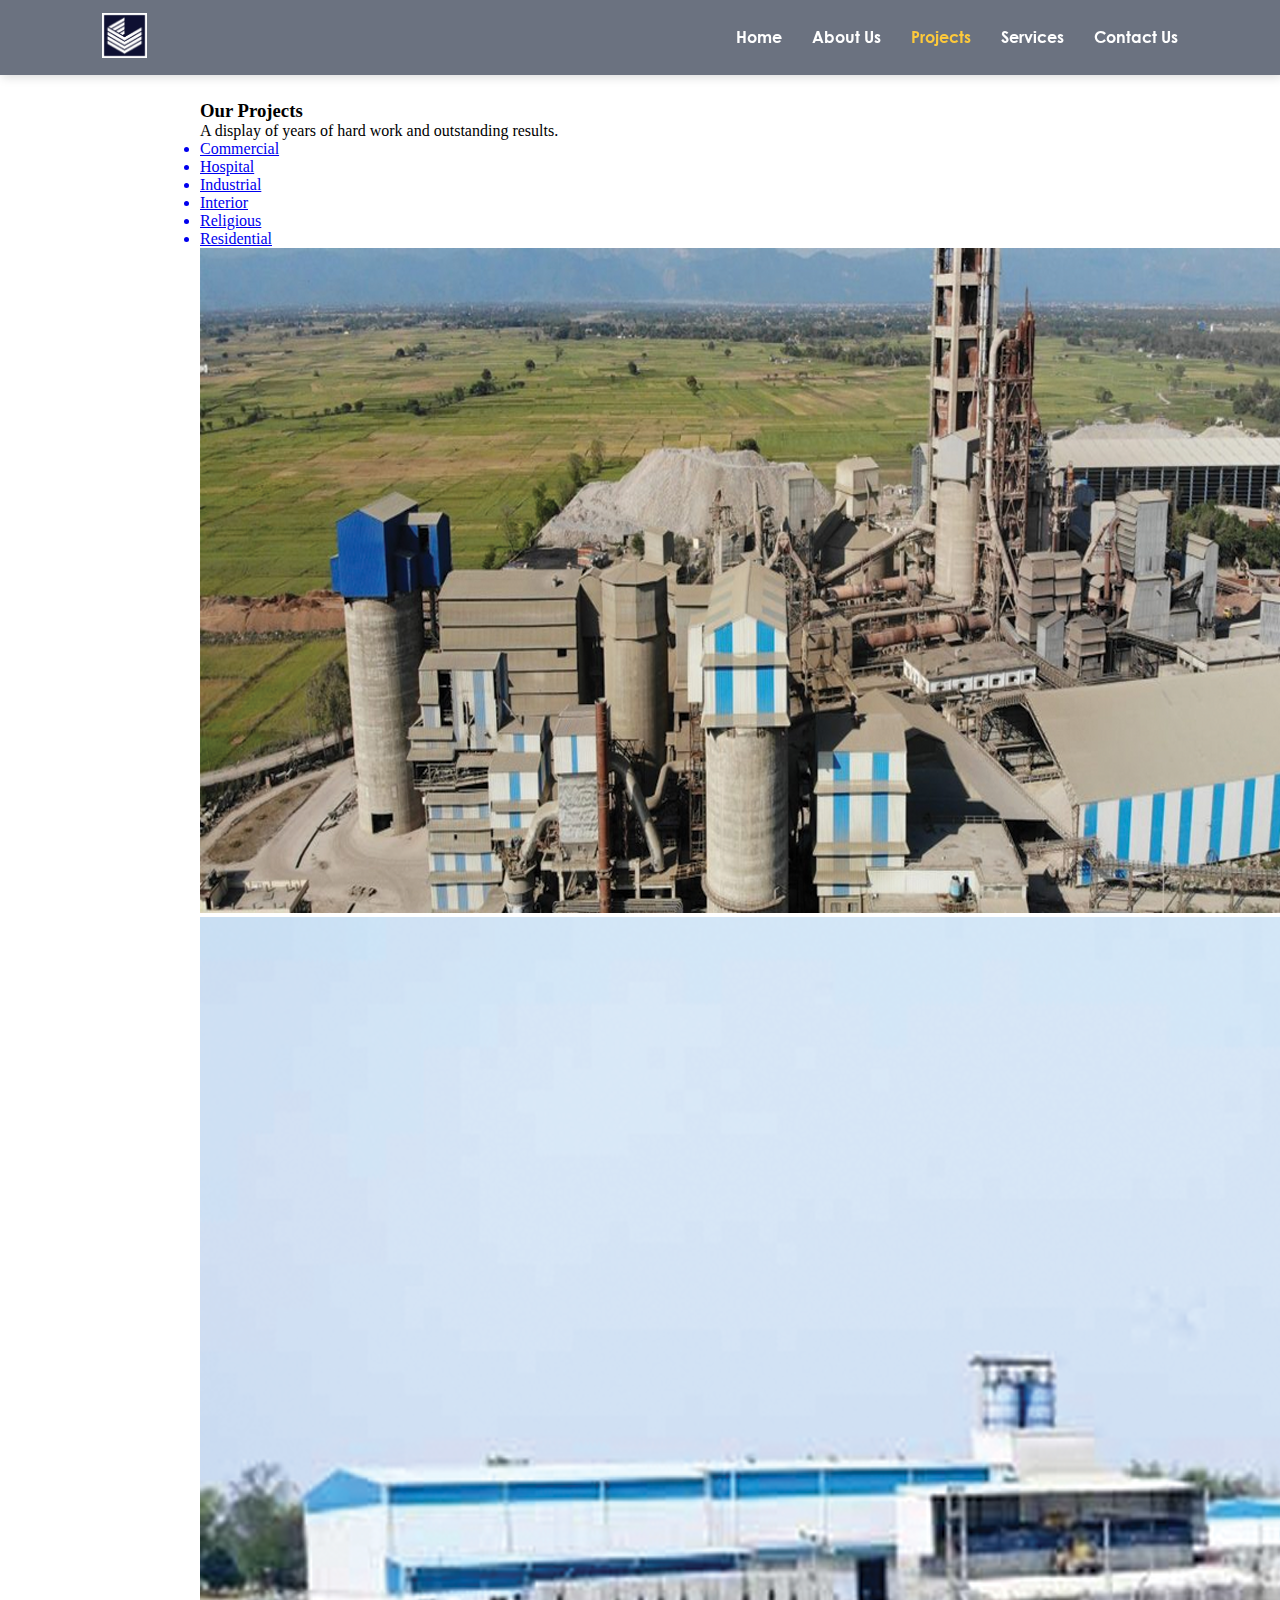
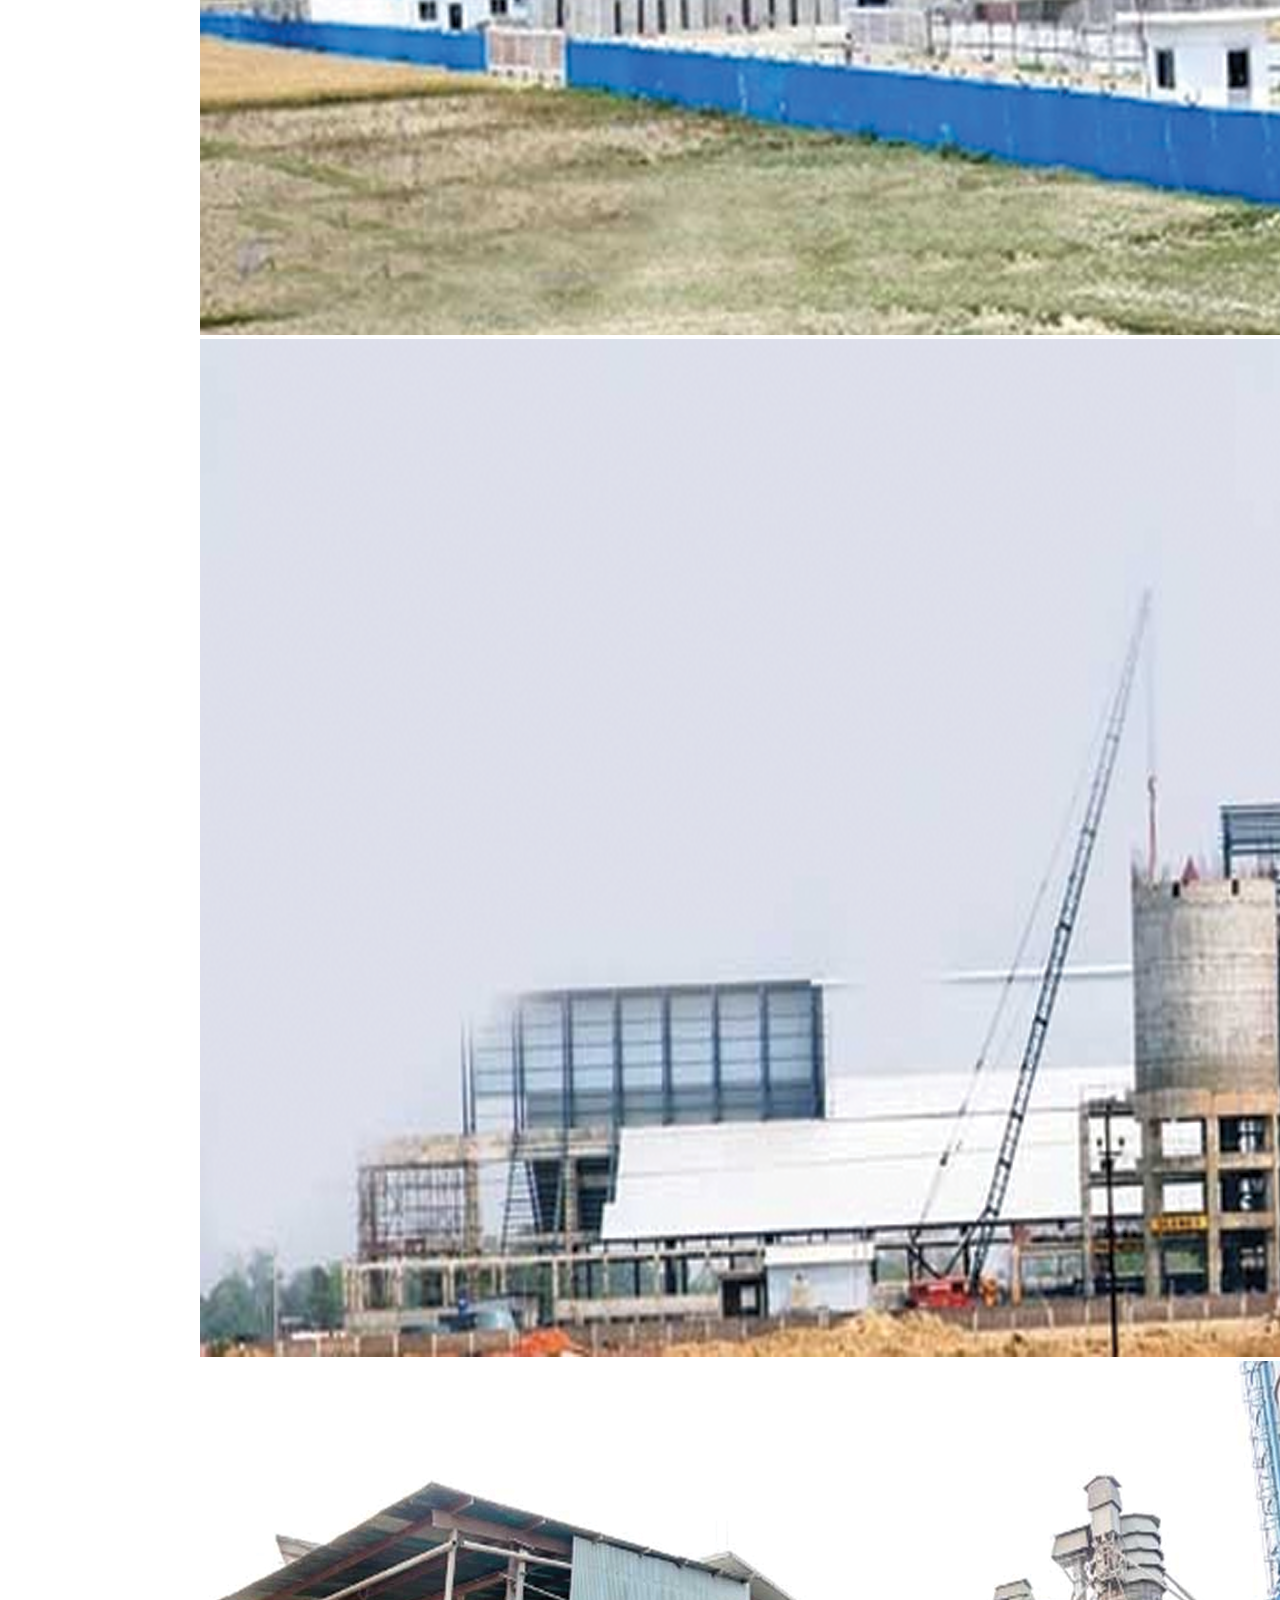
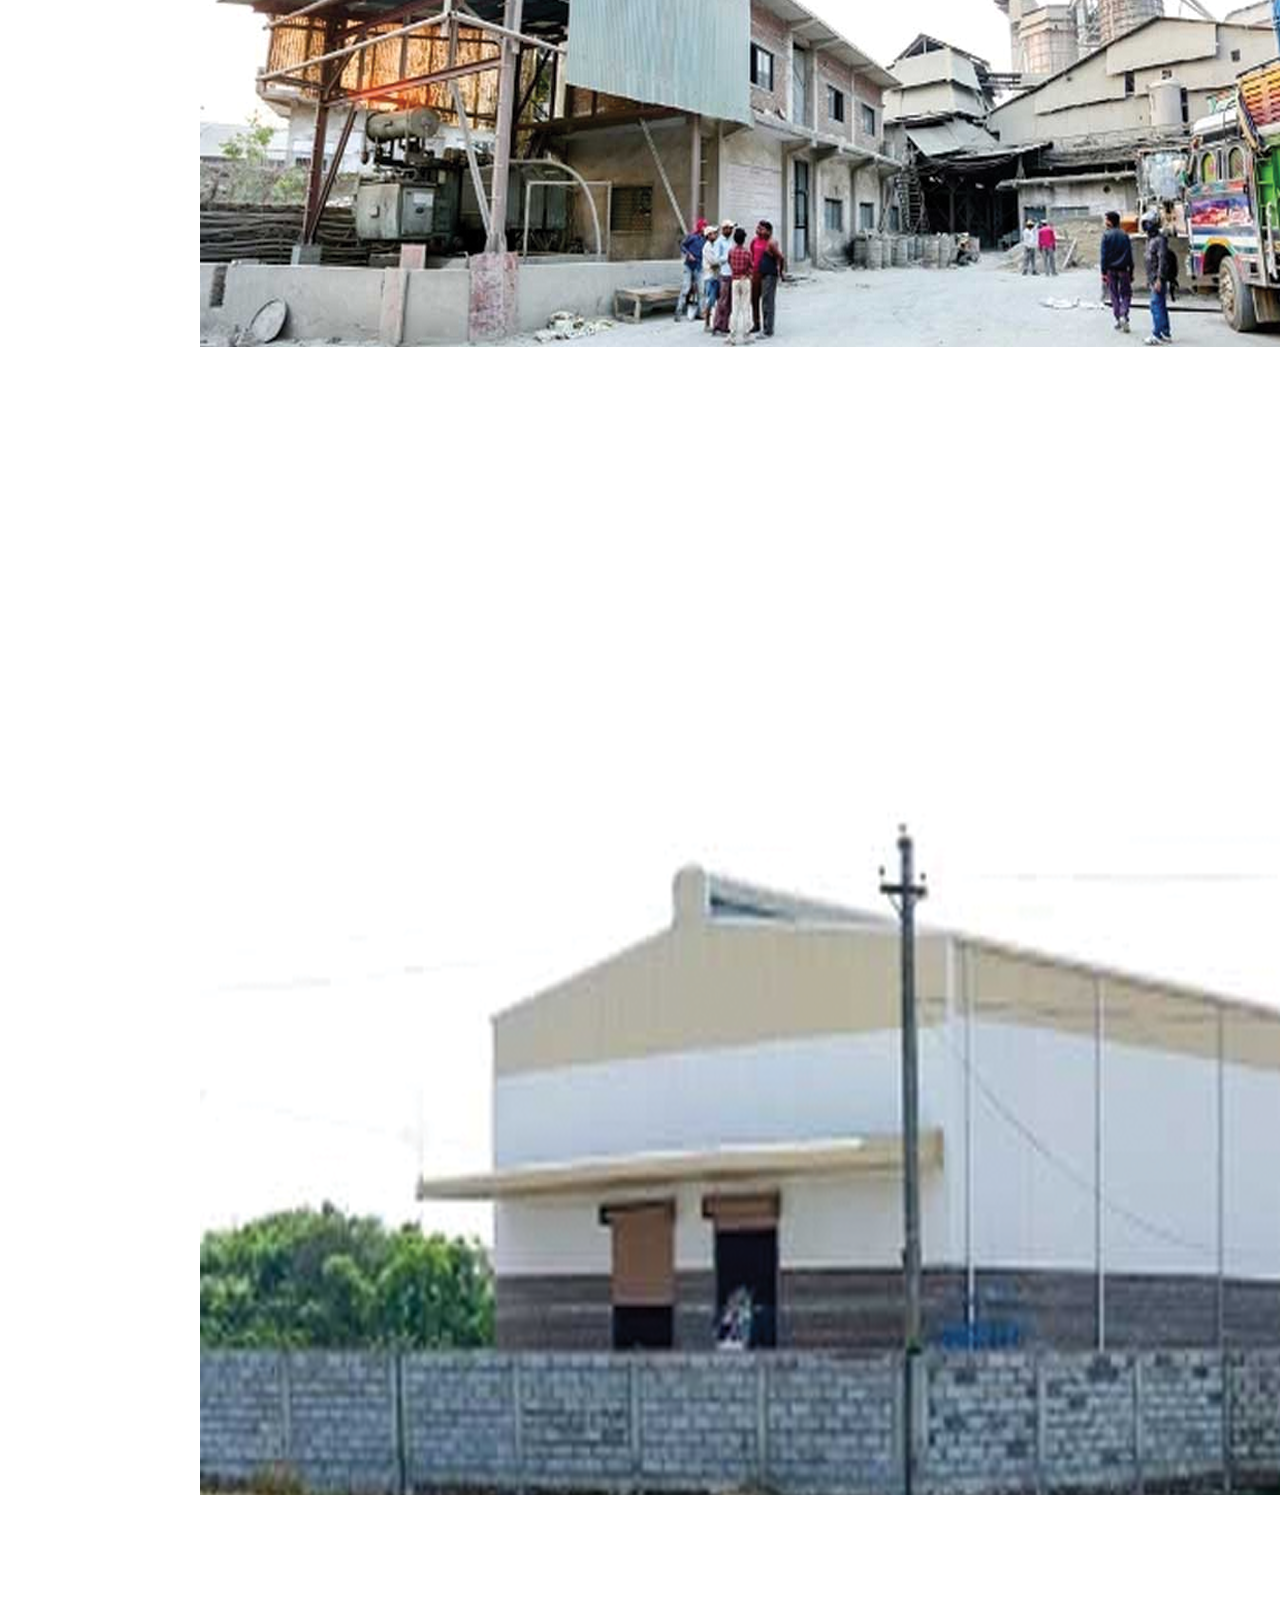
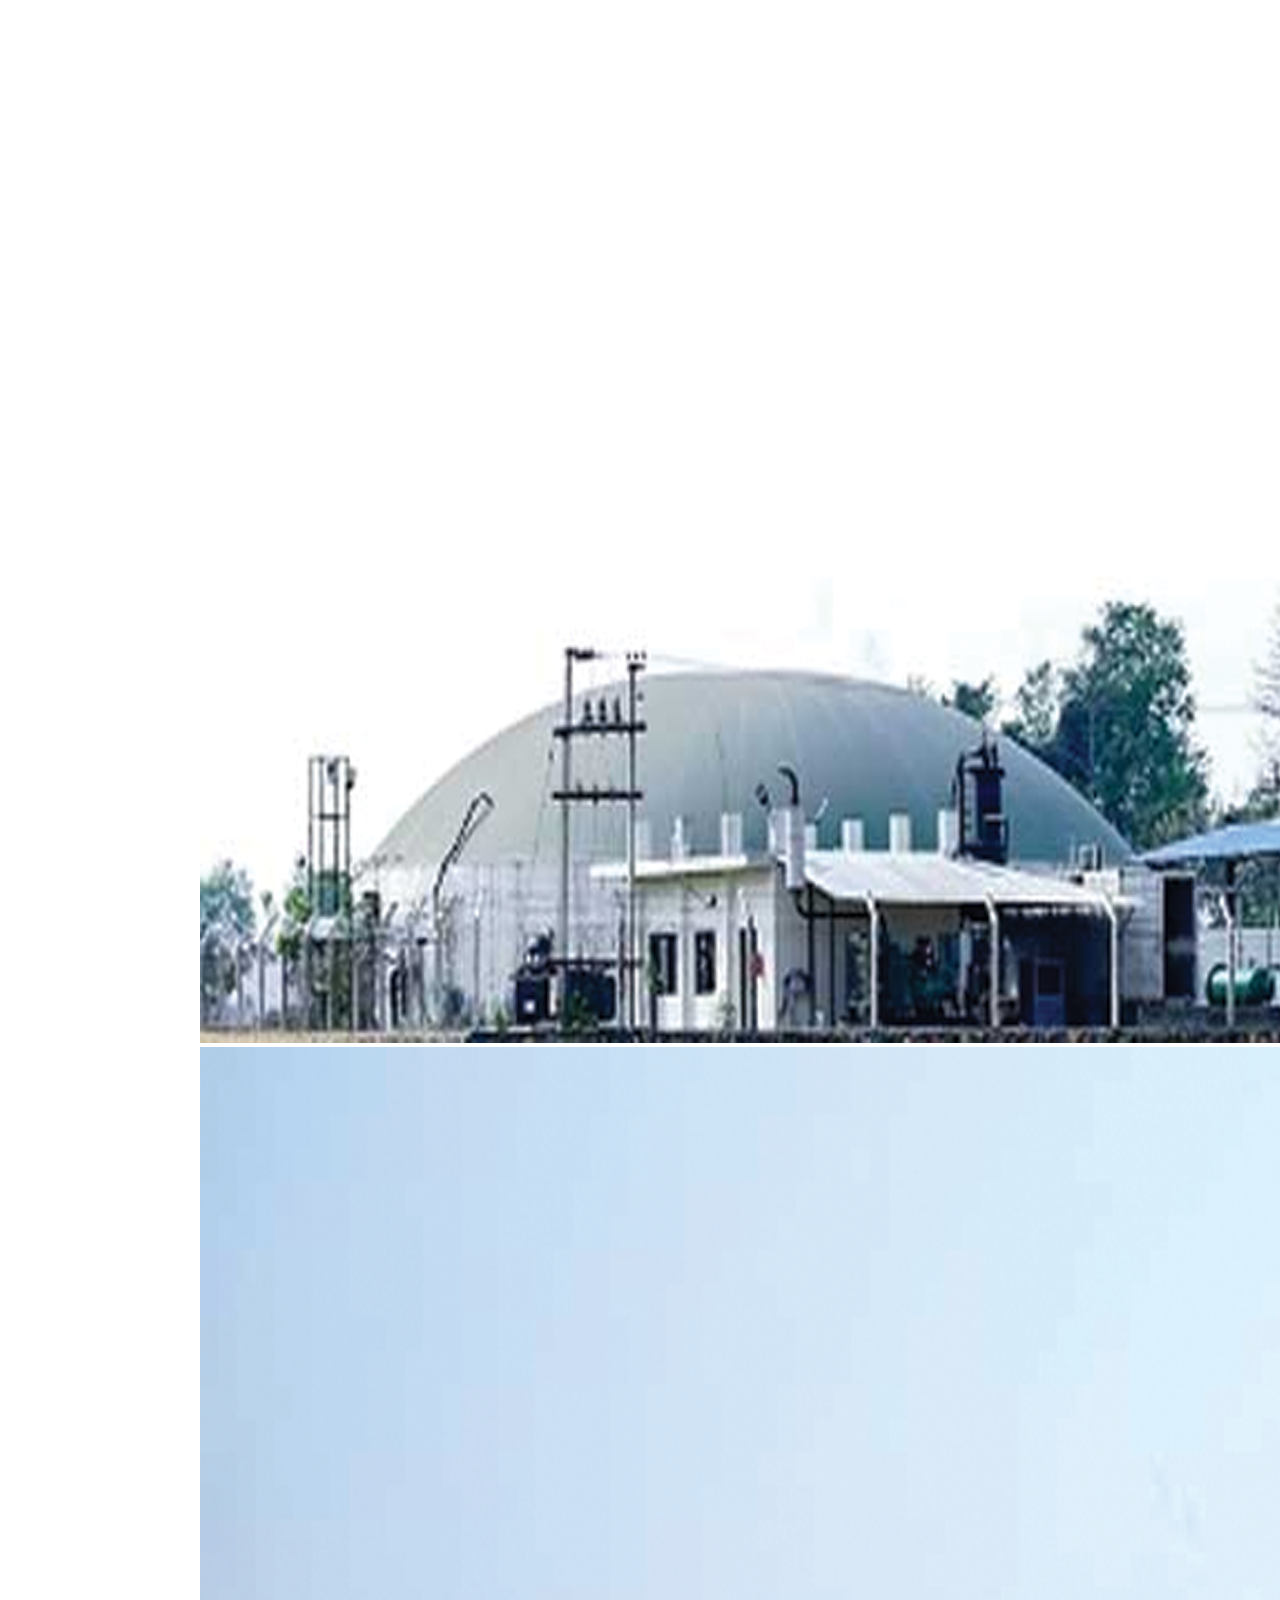
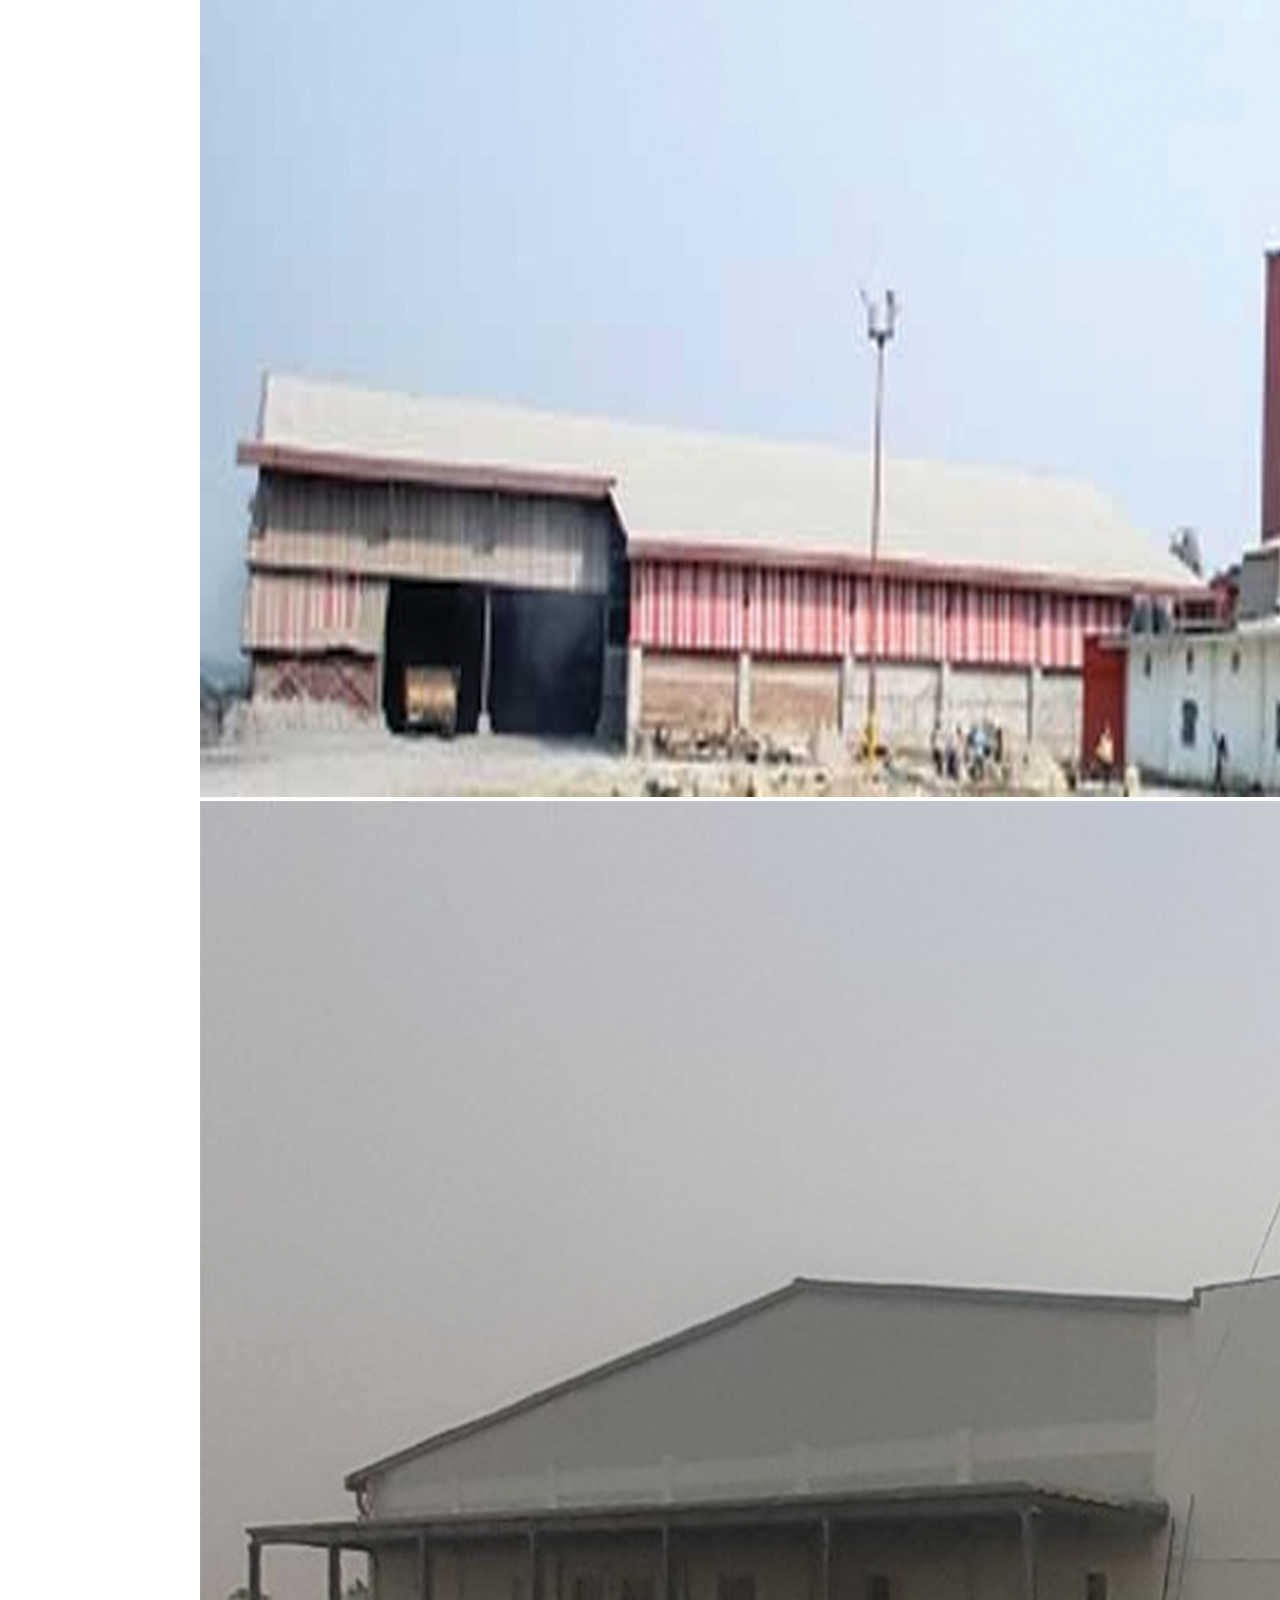
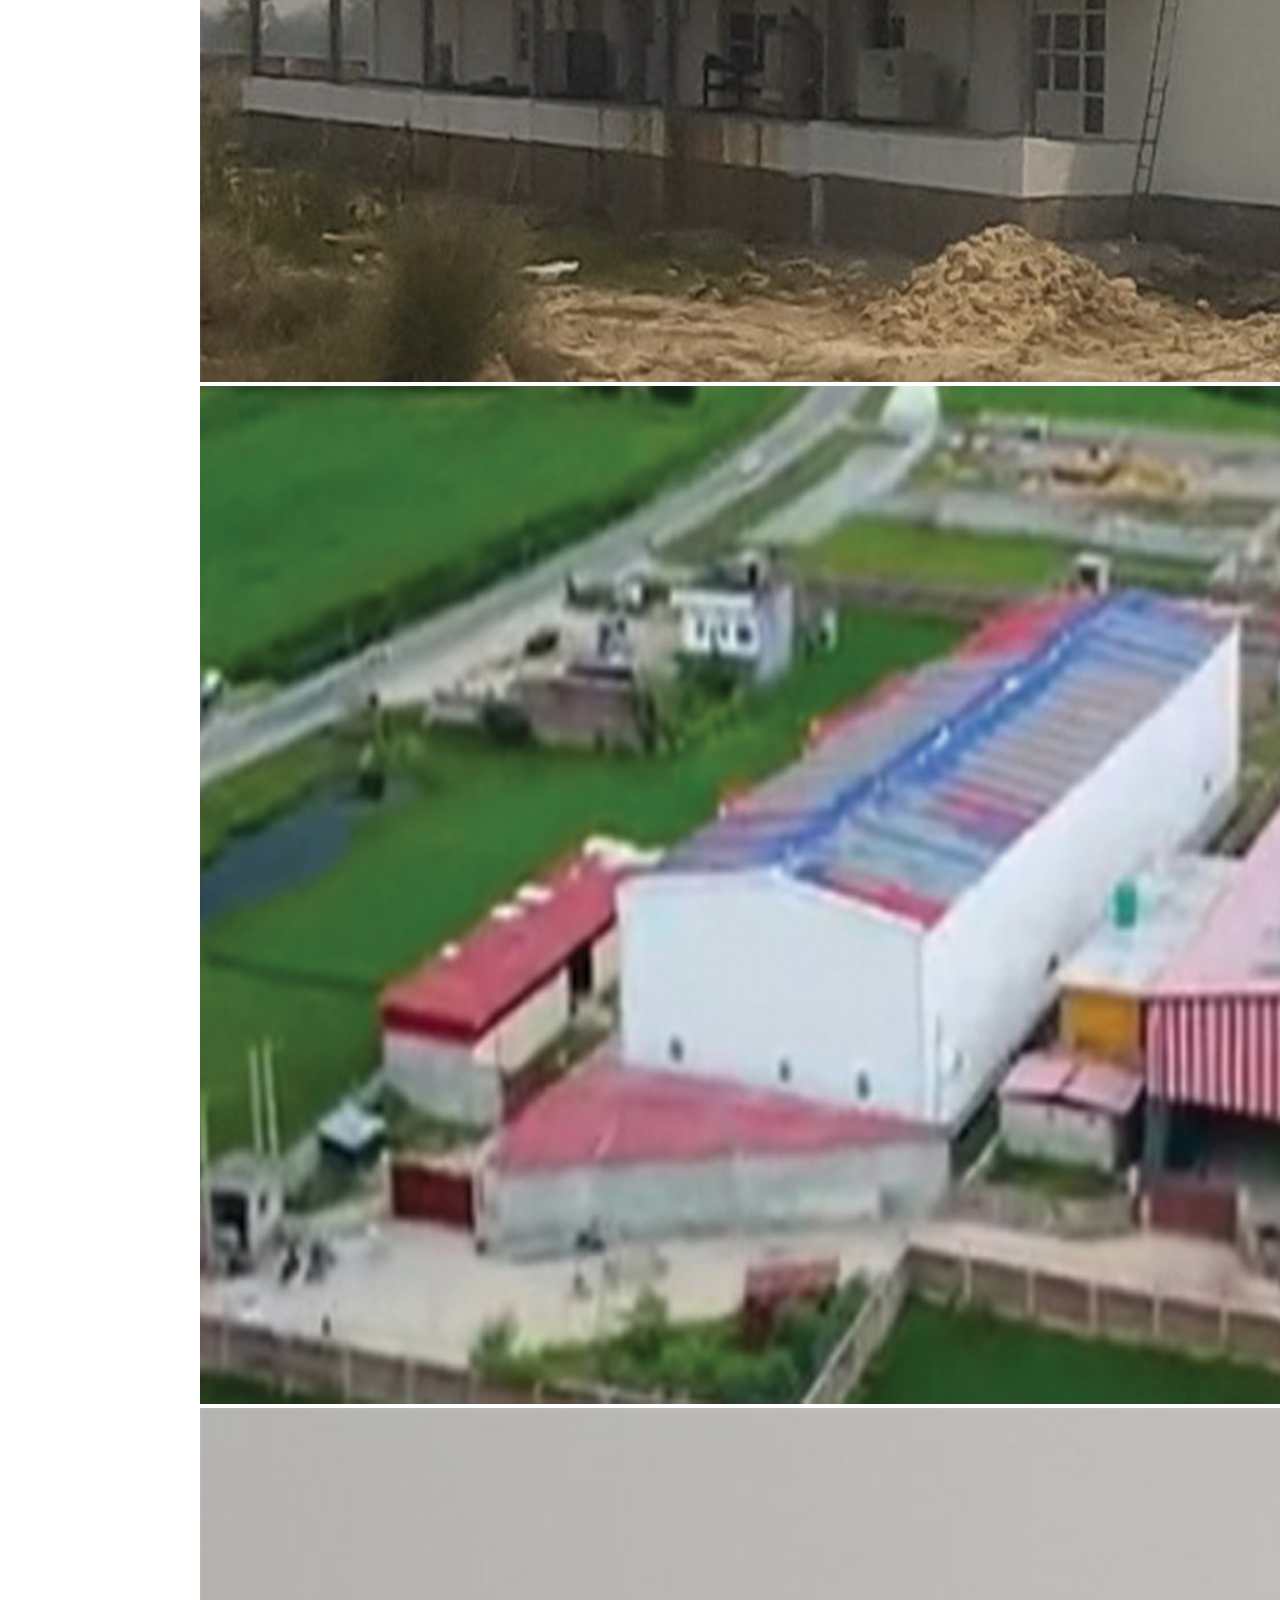
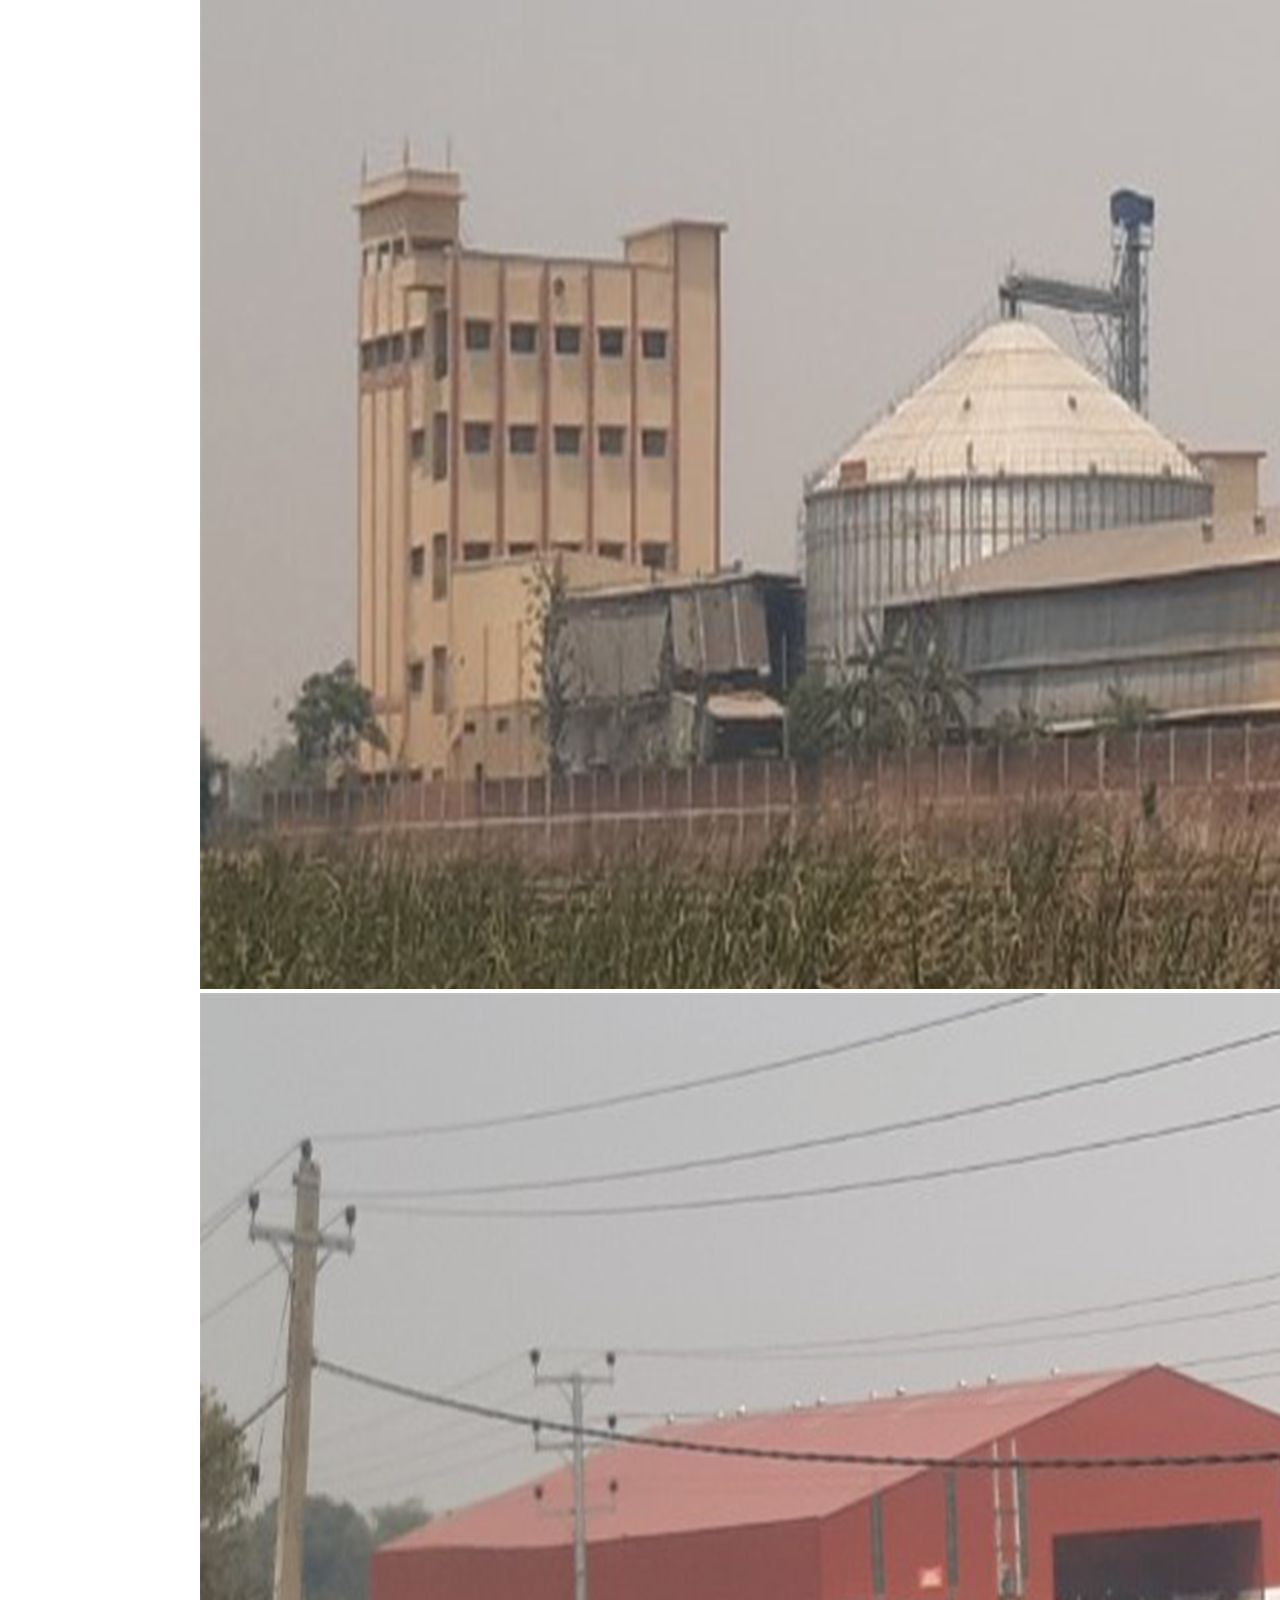
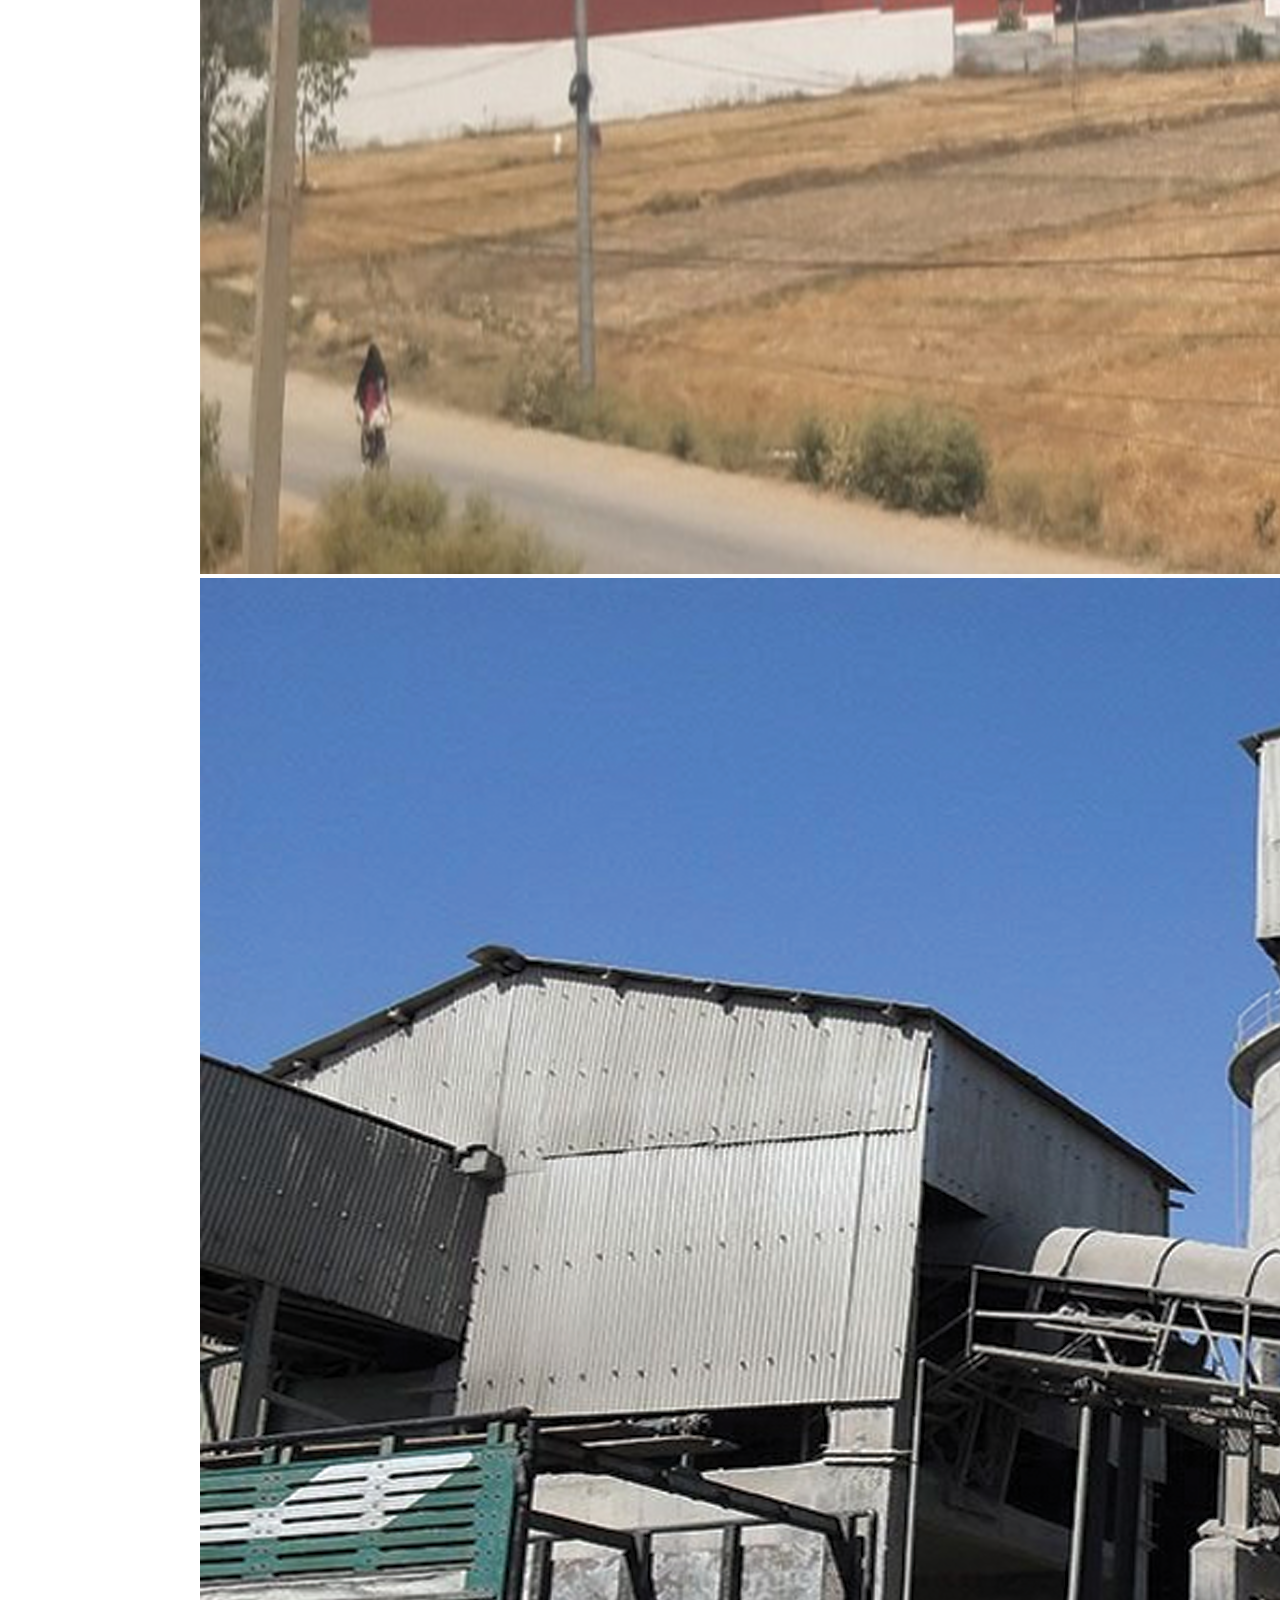
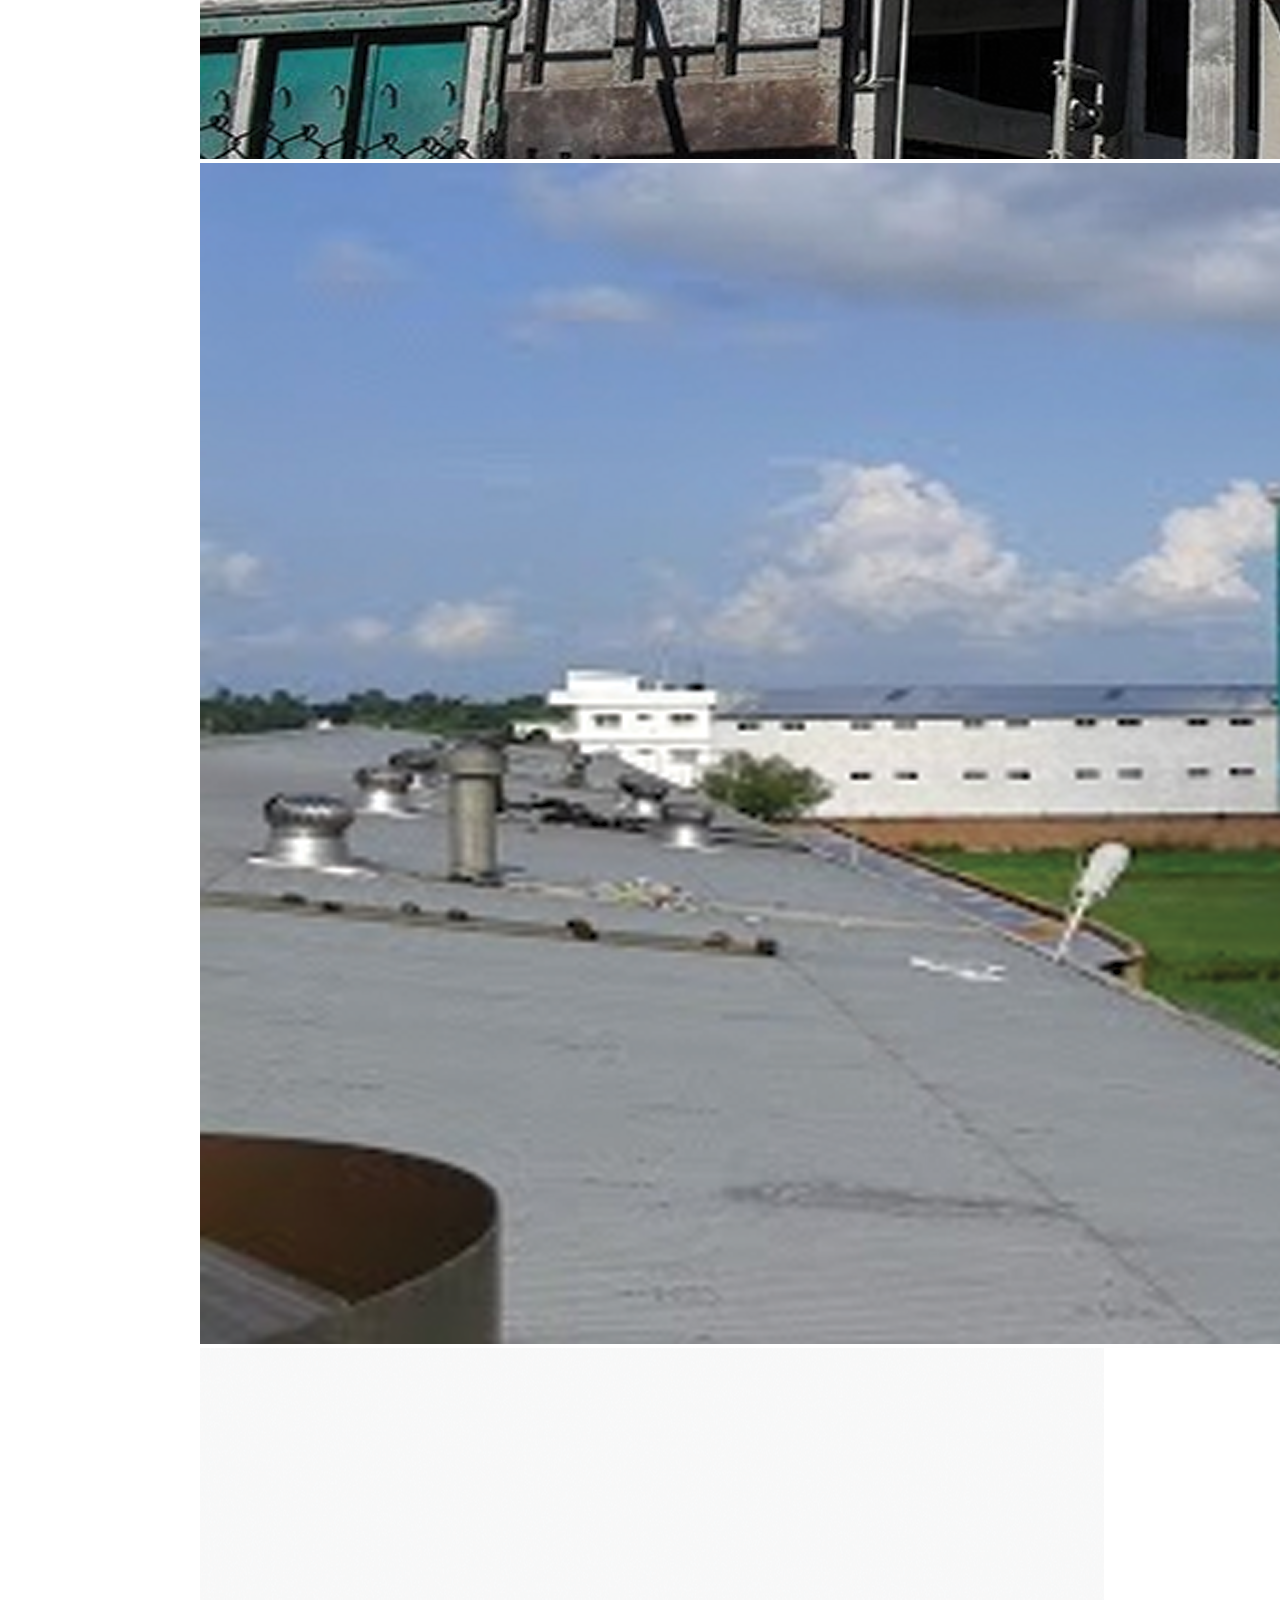
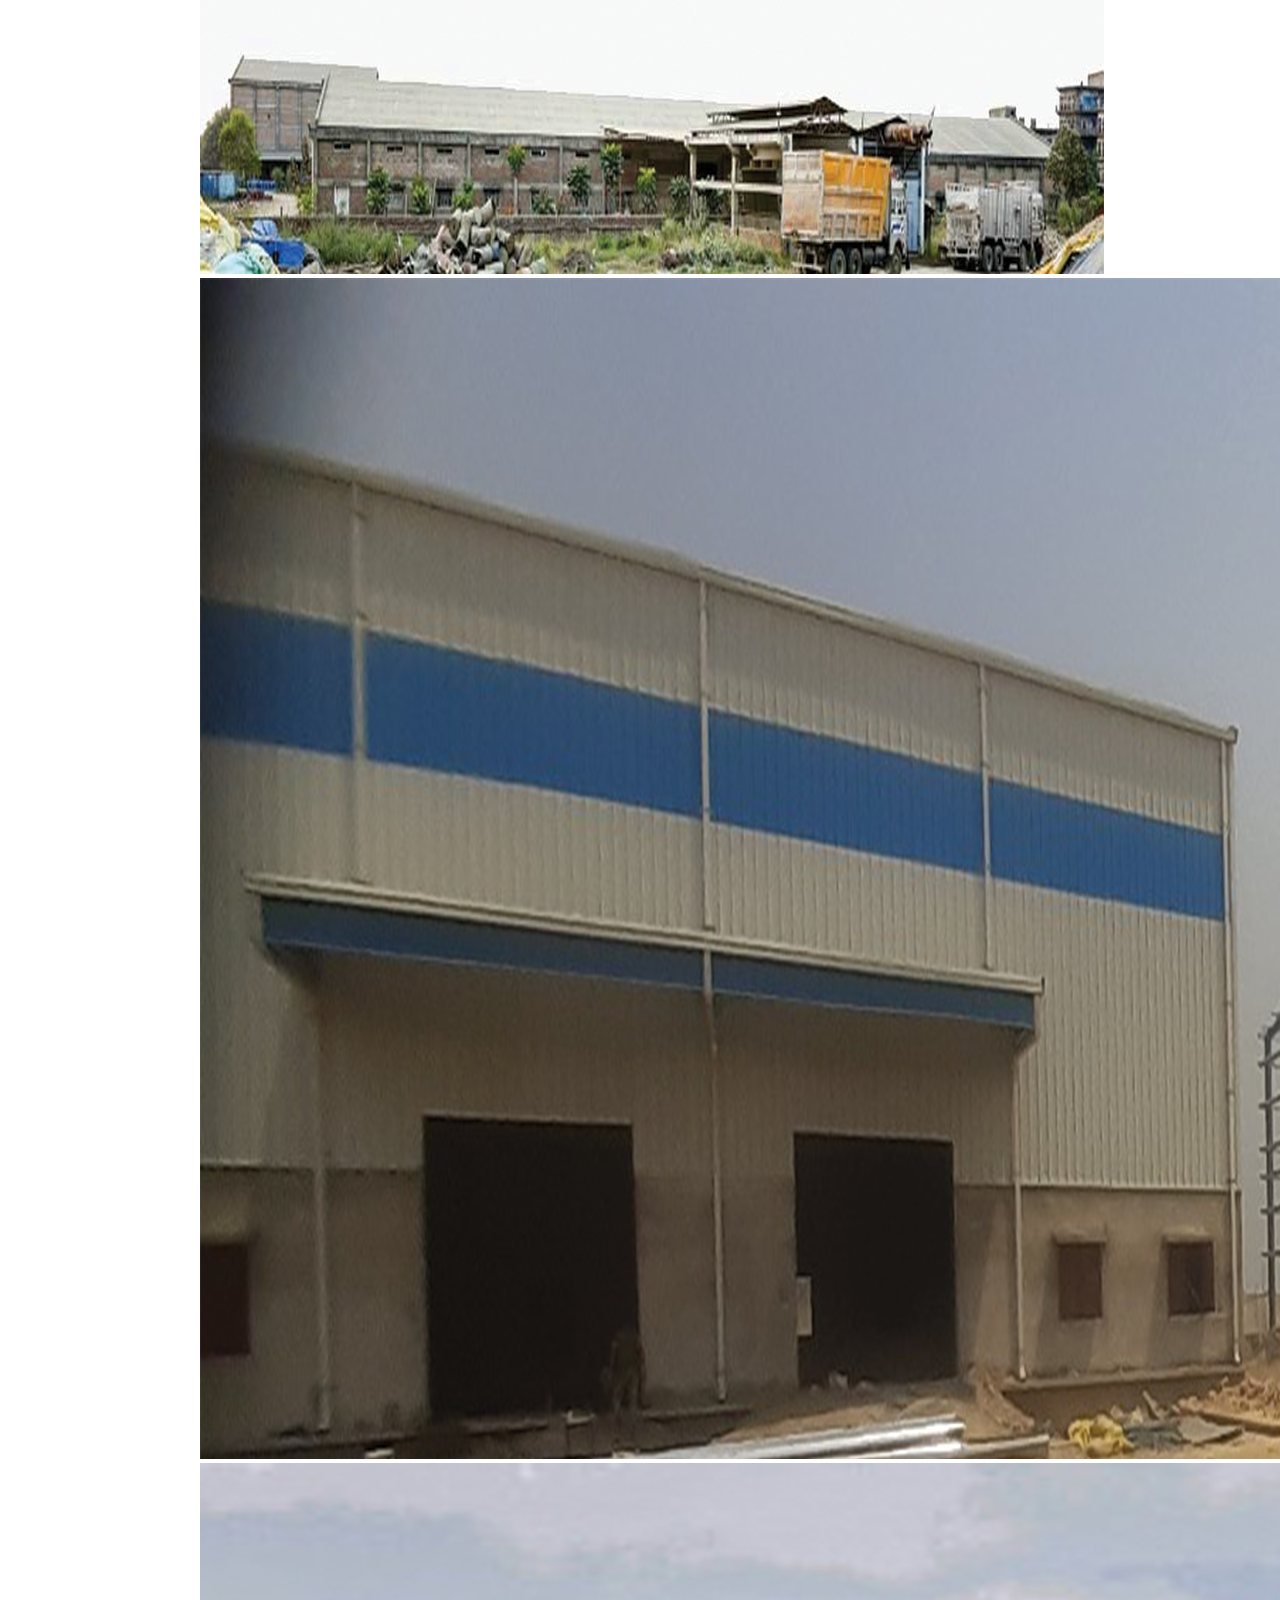
<file: industrial.html>
<!DOCTYPE html>
<html lang="en">
  <head>
    <meta charset="UTF-8" />
    <meta name="viewport" content="width=device-width, initial-scale=1.0" />
    <title>Projects - UESPL</title>

    <!-- ========= Favicon ========== -->
    <link rel="icon" href="WEBSITE_CONTENT/UESPL.png" />

    <link rel="stylesheet" href="style.css" />
    <link
      rel="stylesheet"
      href="https://cdnjs.cloudflare.com/ajax/libs/font-awesome/6.5.2/css/all.min.css"
    />

    <script
      src="https://code.jquery.com/jquery-3.7.1.min.js"
      integrity="sha256-/JqT3SQfawRcv/BIHPThkBvs0OEvtFFmqPF/lYI/Cxo="
      crossorigin="anonymous"
    ></script>
  </head>
  <body>
    <!-- Navigation bar -->
    <nav>
      <a href="index.html"
        ><img src="WEBSITE_CONTENT/UESPL.png" alt="UESPL Logo"
      /></a>

      <div class="a_navigation">
        <ul>
          <i id="a_menu-close" class="fas fa-times"></i>
          <li><a href="index.html">Home</a></li>
          <li><a href="about.html">About Us</a></li>
          <li><a class="active" href="commercial.html">Projects</a></li>
          <li><a href="services.html">Services</a></li>
          <li><a href="contact.html">Contact Us</a></li>
        </ul>
        <img id="a_menu-btn" src="WEBSITE_CONTENT/menu-btn.png" alt="Menu" />
      </div>
    </nav>

    <!-- bg image -->
    <!-- <section id="about-projects">
      <h2 class="name_h2">USHA Engineering Services (P). Ltd.</h2>
      <h2 class="a_h2">Our Projects</h2>
    </section> -->

    <!-- /// body section  -->

    <section id="project">
      <!-- heading  -->
      <div class="project-heading">
        <h3>Our Projects</h3>
        <span>A display of years of hard work and outstanding results.</span>
      </div>

      <!-- filter  -->
      <ul class="project-filter">
        <!-- <li class="list project-filter-active" data-filter="all">All</li> -->
        <a href="commercial.html"><li class="list" data-filter="com">Commercial</li></a>
        <a href="hospital.html"><li class="list" data-filter="hos">Hospital</li></a>
        <a href="industrial.html"><li class="list project-filter-active" data-filter="ind">Industrial</li></a>
        <a href="interior.html"><li class="list" data-filter="int">Interior</li></a>
        <a href="religious.html"><li class="list" data-filter="reg">Religious</li></a>
        <a href="residential.html"><li class="list" data-filter="res">Residential</li></a>
      </ul>

      <!-- container  -->
      <div class="project-container">

        <!-- Industrial  -->
        <a
          href="WEBSITE_CONTENT/PROJECTS/INDUSTRIAL/ARGAKHANCHI CEMENT (P) LTD. AT SIDDHARTHANAGAR.png"
          class="project-box ind"
        >
          <img
            src="WEBSITE_CONTENT/PROJECTS/INDUSTRIAL/ARGAKHANCHI CEMENT (P) LTD. AT SIDDHARTHANAGAR.png"
            alt="ARGAKHANCHI CEMENT (P) LTD. AT SIDDHARTHANAGAR.png"
          />
        </a>

        <!-- Industrial  -->
        <a
          href="WEBSITE_CONTENT/PROJECTS/INDUSTRIAL/ASIAN CONCRETO (P) LTD. AT RUPANDEHI.png"
          class="project-box ind"
        >
          <img
            src="WEBSITE_CONTENT/PROJECTS/INDUSTRIAL/ASIAN CONCRETO (P) LTD. AT RUPANDEHI.png"
            alt="ARGAKHANCHI CEMENT (P) LTD. AT SIDDHARTHANAGAR.png"
          />
        </a>

        <!-- Industrial  -->
        <a
          href="WEBSITE_CONTENT/PROJECTS/INDUSTRIAL/BALAJI CEMENT (P) LTD. AT KAPILVASTU.png"
          class="project-box ind"
        >
          <img
            src="WEBSITE_CONTENT/PROJECTS/INDUSTRIAL/BALAJI CEMENT (P) LTD. AT KAPILVASTU.png"
            alt="ARGAKHANCHI CEMENT (P) LTD. AT SIDDHARTHANAGAR.png"
          />
        </a>

        <!-- Industrial  -->
        <a
          href="WEBSITE_CONTENT/PROJECTS/INDUSTRIAL/BRIJ CEMENT INDUSTRIES (P) LTD. AT RUPANDEHI.png"
          class="project-box ind"
        >
          <img
            src="WEBSITE_CONTENT/PROJECTS/INDUSTRIAL/BRIJ CEMENT INDUSTRIES (P) LTD. AT RUPANDEHI.png"
            alt="ARGAKHANCHI CEMENT (P) LTD. AT SIDDHARTHANAGAR.png"
          />
        </a>

        <!-- Industrial  -->
        <a
          href="WEBSITE_CONTENT/PROJECTS/INDUSTRIAL/BRIJ GLASS INDUSTRIES (P) LTD. AT PARASI.png"
          class="project-box ind"
        >
          <img
            src="WEBSITE_CONTENT/PROJECTS/INDUSTRIAL/BRIJ GLASS INDUSTRIES (P) LTD. AT PARASI.png"
            alt="ARGAKHANCHI CEMENT (P) LTD. AT SIDDHARTHANAGAR.png"
          />
        </a>

        <!-- Industrial  -->
        <a
          href="WEBSITE_CONTENT/PROJECTS/INDUSTRIAL/ENVI-POWER ENERGY AND FERTILIZER (P) LTD. AT PARASI.png"
          class="project-box ind"
        >
          <img
            src="WEBSITE_CONTENT/PROJECTS/INDUSTRIAL/ENVI-POWER ENERGY AND FERTILIZER (P) LTD. AT PARASI.png"
            alt="ARGAKHANCHI CEMENT (P) LTD. AT SIDDHARTHANAGAR.png"
          />
        </a>

        <!-- Industrial  -->
        <a
          href="WEBSITE_CONTENT/PROJECTS/INDUSTRIAL/GANPATI CEMENT (P) LTD. AT KAPILVASTU.png"
          class="project-box ind"
        >
          <img
            src="WEBSITE_CONTENT/PROJECTS/INDUSTRIAL/GANPATI CEMENT (P) LTD. AT KAPILVASTU.png"
            alt="ARGAKHANCHI CEMENT (P) LTD. AT SIDDHARTHANAGAR.png"
          />
        </a>

        <!-- Industrial  -->
        <a
          href="WEBSITE_CONTENT/PROJECTS/INDUSTRIAL/GOLDSTAR SHOES AT HAKUI.png"
          class="project-box ind"
        >
          <img
            src="WEBSITE_CONTENT/PROJECTS/INDUSTRIAL/GOLDSTAR SHOES AT HAKUI.png"
            alt="ARGAKHANCHI CEMENT (P) LTD. AT SIDDHARTHANAGAR.png"
          />
        </a>

        <!-- Industrial  -->
        <a
          href="WEBSITE_CONTENT/PROJECTS/INDUSTRIAL/GOYAL METAL INDUSTRIES (P) LTD. AT RAMGRAM.png"
          class="project-box ind"
        >
          <img
            src="WEBSITE_CONTENT/PROJECTS/INDUSTRIAL/GOYAL METAL INDUSTRIES (P) LTD. AT RAMGRAM.png"
            alt="ARGAKHANCHI CEMENT (P) LTD. AT SIDDHARTHANAGAR.png"
          />
        </a>

        <!-- Industrial  -->
        <a
          href="WEBSITE_CONTENT/PROJECTS/INDUSTRIAL/HIMGIRI MAIDA MILL (P) LTD. AT ROHINI.png"
          class="project-box ind"
        >
          <img
            src="WEBSITE_CONTENT/PROJECTS/INDUSTRIAL/HIMGIRI MAIDA MILL (P) LTD. AT ROHINI.png"
            alt="ARGAKHANCHI CEMENT (P) LTD. AT SIDDHARTHANAGAR.png"
          />
        </a>

        <!-- Industrial  -->
        <a
          href="WEBSITE_CONTENT/PROJECTS/INDUSTRIAL/HONDA WAREHOUSE AT DHAKDAI.png"
          class="project-box ind"
        >
          <img
            src="WEBSITE_CONTENT/PROJECTS/INDUSTRIAL/HONDA WAREHOUSE AT DHAKDAI.png"
            alt="HONDA WAREHOUSE AT DHAKDAI.png"
          />
        </a>

        <!-- Industrial  -->
        <a
          href="WEBSITE_CONTENT/PROJECTS/INDUSTRIAL/JAGADAMBA CEMENT INDUSTRIES (P) LTD. AT RUPANDEHI.png"
          class="project-box ind"
        >
          <img
            src="WEBSITE_CONTENT/PROJECTS/INDUSTRIAL/JAGADAMBA CEMENT INDUSTRIES (P) LTD. AT RUPANDEHI.png"
            alt="ARGAKHANCHI CEMENT (P) LTD. AT SIDDHARTHANAGAR.png"
          />
        </a>

        <!-- Industrial  -->
        <a
          href="WEBSITE_CONTENT/PROJECTS/INDUSTRIAL/JAGADAMBA FOODS (P) LTD. AT RUPANDEHI.png"
          class="project-box ind"
        >
          <img
            src="WEBSITE_CONTENT/PROJECTS/INDUSTRIAL/JAGADAMBA FOODS (P) LTD. AT RUPANDEHI.png"
            alt="ARGAKHANCHI CEMENT (P) LTD. AT SIDDHARTHANAGAR.png"
          />
        </a>

        <!-- Industrial  -->
        <a
          href="WEBSITE_CONTENT/PROJECTS/INDUSTRIAL/JAGDAMBA SYNTHETICS (P) LTD. AT RUPANDEHI.png"
          class="project-box ind"
        >
          <img
            src="WEBSITE_CONTENT/PROJECTS/INDUSTRIAL/JAGDAMBA SYNTHETICS (P) LTD. AT RUPANDEHI.png"
            alt="ARGAKHANCHI CEMENT (P) LTD. AT SIDDHARTHANAGAR.png"
          />
        </a>

        <!-- Industrial  -->
        <a
          href="WEBSITE_CONTENT/PROJECTS/INDUSTRIAL/JAI HARI AGRO (P) LTD. AT ROHINI.png"
          class="project-box ind"
        >
          <img
            src="WEBSITE_CONTENT/PROJECTS/INDUSTRIAL/JAI HARI AGRO (P) LTD. AT ROHINI.png"
            alt="ARGAKHANCHI CEMENT (P) LTD. AT SIDDHARTHANAGAR.png"
          />
        </a>

        <!-- Industrial  -->
        <a
          href="WEBSITE_CONTENT/PROJECTS/INDUSTRIAL/LUMBINI FLOUR MILLS (P) LTD. AT RUPANDEHI.png"
          class="project-box ind"
        >
          <img
            src="WEBSITE_CONTENT/PROJECTS/INDUSTRIAL/LUMBINI FLOUR MILLS (P) LTD. AT RUPANDEHI.png"
            alt="ARGAKHANCHI CEMENT (P) LTD. AT SIDDHARTHANAGAR.png"
          />
        </a>

        <!-- Industrial  -->
        <a
          href="WEBSITE_CONTENT/PROJECTS/INDUSTRIAL/MAHALAKSHMI MULTI - AGRO INDUSTRIES (P) LTD. AT KAPILVASTU.png"
          class="project-box ind"
        >
          <img
            src="WEBSITE_CONTENT/PROJECTS/INDUSTRIAL/MAHALAKSHMI MULTI - AGRO INDUSTRIES (P) LTD. AT KAPILVASTU.png"
            alt="ARGAKHANCHI CEMENT (P) LTD. AT SIDDHARTHANAGAR.png"
          />
        </a>

        <!-- Industrial  -->
        <a
          href="WEBSITE_CONTENT/PROJECTS/INDUSTRIAL/MANGALAM INDUSTRIES (P) LTD. AT RUPANDEHI.png"
          class="project-box ind"
        >
          <img
            src="WEBSITE_CONTENT/PROJECTS/INDUSTRIAL/MANGALAM INDUSTRIES (P) LTD. AT RUPANDEHI.png"
            alt="ARGAKHANCHI CEMENT (P) LTD. AT SIDDHARTHANAGAR.png"
          />
        </a>

        <!-- Industrial  -->
        <a
          href="WEBSITE_CONTENT/PROJECTS/INDUSTRIAL/RELIANCE CEMENT (P) LTD. AT RUPANDEHI.png"
          class="project-box ind"
        >
          <img
            src="WEBSITE_CONTENT/PROJECTS/INDUSTRIAL/RELIANCE CEMENT (P) LTD. AT RUPANDEHI.png"
            alt="ARGAKHANCHI CEMENT (P) LTD. AT SIDDHARTHANAGAR.png"
          />
        </a>

        <!-- Industrial  -->
        <a
          href="WEBSITE_CONTENT/PROJECTS/INDUSTRIAL/SARBOTTAM CEMENT (P) LTD. AT RUPANDEHI.png"
          class="project-box ind"
        >
          <img
            src="WEBSITE_CONTENT/PROJECTS/INDUSTRIAL/SARBOTTAM CEMENT (P) LTD. AT RUPANDEHI.png"
            alt="ARGAKHANCHI CEMENT (P) LTD. AT SIDDHARTHANAGAR.png"
          />
        </a>

        <!-- Industrial  -->
        <a
          href="WEBSITE_CONTENT/PROJECTS/INDUSTRIAL/SAROVAR AGRO INDUSTRIES (P) LTD. AT OM SATIYA.png"
          class="project-box ind"
        >
          <img
            src="WEBSITE_CONTENT/PROJECTS/INDUSTRIAL/SAROVAR AGRO INDUSTRIES (P) LTD. AT OM SATIYA.png"
            alt="ARGAKHANCHI CEMENT (P) LTD. AT SIDDHARTHANAGAR.png"
          />
        </a>

        <!-- Industrial  -->
        <a
          href="WEBSITE_CONTENT/PROJECTS/INDUSTRIAL/SHREE STEELS (P) LTD. AT RUPANDEHI.png"
          class="project-box ind"
        >
          <img
            src="WEBSITE_CONTENT/PROJECTS/INDUSTRIAL/SHREE STEELS (P) LTD. AT RUPANDEHI.png"
            alt="ARGAKHANCHI CEMENT (P) LTD. AT SIDDHARTHANAGAR.png"
          />
        </a>

        <!-- Industrial  -->
        <a
          href="WEBSITE_CONTENT/PROJECTS/INDUSTRIAL/SIDDHARTHA OIL INDUSTRIES (P) LTD. AT RUPANDEHI.png"
          class="project-box ind"
        >
          <img
            src="WEBSITE_CONTENT/PROJECTS/INDUSTRIAL/SIDDHARTHA OIL INDUSTRIES (P) LTD. AT RUPANDEHI.png"
            alt="ARGAKHANCHI CEMENT (P) LTD. AT SIDDHARTHANAGAR.png"
          />
        </a>
        
      </div>
    </section>

    <!-- footer section -->
    <footer>
      <div class="footer-col">
        <h3>About Us</h3>
        <p>
          USHA Engineering Services (P) Ltd. is a consulting company established
        </p>
        <p>
          and registered as USHA Engineering services in October 02, 1991 to
          Provide
        </p>
        <p>
          high quality professional services. This Organization was registered
          in the
        </p>
        <p>
          Department of Industry, HMG/Nepal as per the private firm Registration
        </p>
        <p>
          Act 2014 of HMG/ Nepal with registration No.12860/048. Its head office
          was at
        </p>
        <p>
          New Baneshwor, Kathmandu, Nepal (Presently shifted to Sewa Path,
          Bhairahawa,
        </p>
        <p>
          Nepal). It has been registered as Usha Engineering Services (P) Ltd.
          in the Office of
        </p>
        <p>
          Company Registraron August 09, 2001 with Private Registration
          No.-16271/058-59.
        </p>
        <p>
          Since then, it is rapidly growing as a notable consulting company in
          Nepal with
        </p>
        <p>engagement in variousprofessional services..</p>
      </div>

      <div class="footer-col">
        <h3>Contact Us</h3>
        <a href="tel:+97771571632"><li>+977-71-571632</li></a>
        <a href="tel:+9779857012648"><li>+977-9857012648</li></a>
        <a href="tel:+9779857021648"><li>+977-9857021648</li></a>
        <a href="mailto:info@uespl.com.np"><li>info@uespl.com.np</li></a>
        <a href="mailto:uespl.org@gmail.com"><li>uespl.org@gmail.com</li></a>
      </div>
      +
      <div class="footer-col">
        <h3>Quick Links</h3>
        <a href="index.html"><li>Home</li></a>
        <a href="about.html"><li>About us</li></a>
        <a href="commercial.html"><li>Projects</li></a>
        <a href="services.html"><li>Services</li></a>
        <a href="contact.html"><li>Contact us</li></a>
      </div>

      <div class="footer-col">
        <h3>Our Services</h3>
        <a href="services.html"><li>Architectural Design</li></a>
        <a href="services.html"><li>Structural Design</li></a>
        <a href="services.html"><li>Interior Design</li></a>
        <a href="services.html"><li>Valuation</li></a>
        <a href="services.html"><li>Retrofit Design</li></a>
      </div>

      <div class="footer-col">
        <h3>More Services</h3>
        <a href="services.html"><li>IEE And EIA Consultation</li></a>
        <a href="services.html"><li>Soli and Material Testing</li></a>
        <a href="services.html"><li>Vastu Consultation</li></a>
        <a href="services.html"><li>Surveying</li></a>
        <a href="services.html"><li>Site Supervision</li></a>
      </div>

      <div class="copyright">
        <p class="rights">
          &#169; USHA Engineering Services (P). Ltd. All rights Reserved
        </p>
        <div class="pro-links">
          <a
            href="https://www.facebook.com/people/USHA-Engineering-Services-Pvt-Ltd/100062410158912/"
            target="_blank"
            ><i class="fab fa-facebook-f"></i
          ></a>
          <a
            href="https://www.instagram.com/usha.engineering/?utm_source=ig_web_button_share_sheet"
            target="_blank"
            ><i class="fab fa-instagram"></i
          ></a>
          <a href="https://www.youtube.com/@uespl5056" target="_blank"
            ><i class="fab fa-youtube"></i
          ></a>
        </div>

        <p class="developer">
          Developed by:
          <a href="https://siddharthapathak.com.np/" target="_blank"
            >Siddhartha Pathak</a
          >
        </p>
      </div>
    </footer>

    <!-- JAvaScript  -->
    <script>
      // about page nav responivie
      $("#a_menu-btn").click(function () {
        $("nav .a_navigation ul").addClass("active");
      });
      $("#a_menu-close").click(function () {
        $("nav .a_navigation ul").removeClass("active");
      });
    </script>

    <!--js for filter and project screen/body --->
    <!-- <script src="js/JQuery.js"></script>

    <script type="text/javascript">
      $(document).on("click", ".project-filter li", function () {
        $(this)
          .addClass("project-filter-active")
          .siblings()
          .removeClass("project-filter-active");
      });

      // for-project/filter
      $(document).ready(function () {
        $(".list").click(function () {
          const value = $(this).attr("data-filter");
          if (value == "all") {
            $(".project-box").show("1000");
          } else {
            $(".project-box")
              .not("." + value)
              .hide("1000");
            $(".project-box")
              .filter("." + value)
              .show("1000");
          }
        });
      });
    </script> -->
  </body>
</html>
</file>
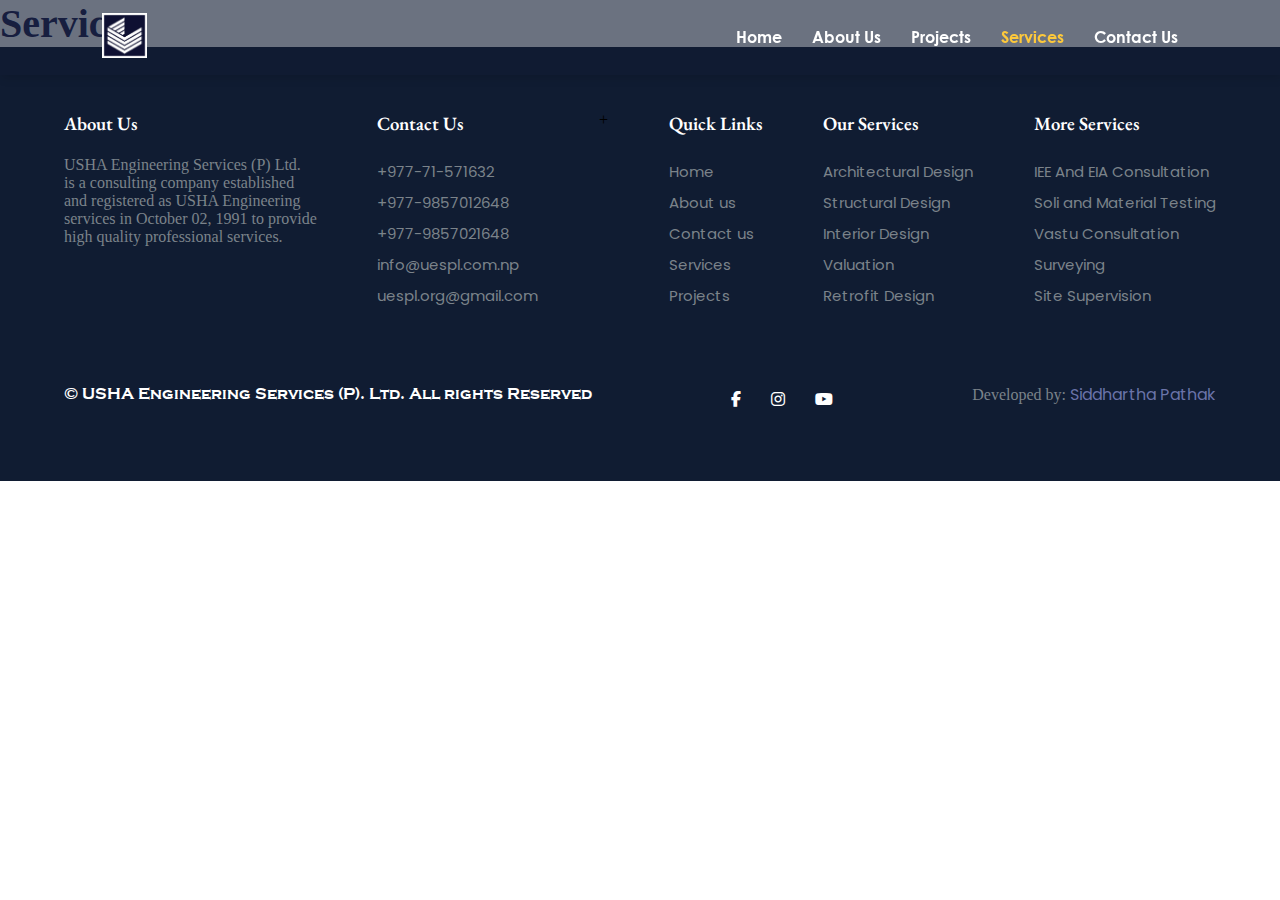
<file: services.html>
<!DOCTYPE html>
<html lang="en">
  <head>
    <meta charset="UTF-8" />
    <meta name="viewport" content="width=device-width, initial-scale=1.0" />
    <title>Services - UESPL</title>

    <!-- ========= Favicon ========== -->
    <link rel="icon" href="WEBSITE_CONTENT/UESPL.png" />

    <link rel="stylesheet" href="style.css" />
    <link
      rel="stylesheet"
      href="https://cdnjs.cloudflare.com/ajax/libs/font-awesome/6.5.2/css/all.min.css"
    />

    <script
      src="https://code.jquery.com/jquery-3.7.1.min.js"
      integrity="sha256-/JqT3SQfawRcv/BIHPThkBvs0OEvtFFmqPF/lYI/Cxo="
      crossorigin="anonymous"
    ></script>
  </head>
  <body>
    <!-- Navigation bar -->
    <nav>
      <a href="index.html"
        ><img src="WEBSITE_CONTENT/UESPL.png" alt="UESPL Logo"
      /></a>

      <div class="a_navigation">
        <ul>
          <i id="a_menu-close" class="fas fa-times"></i>
          <li><a href="index.html">Home</a></li>
          <li><a href="about.html">About Us</a></li>
          <li><a href="projects.html">Projects</a></li>
          <li><a class="active" href="services.html">Services</a></li>
          <li><a href="contact.html">Contact Us</a></li>
        </ul>
        <img id="a_menu-btn" src="WEBSITE_CONTENT/menu-btn.png" alt="Menu" />
      </div>
    </nav>

    <h1>Services</h1>

    <!-- footer section -->
    <footer>
      <div class="footer-col">
        <h3>About Us</h3>
        <p>USHA Engineering Services (P) Ltd.</p>
        <p>is a consulting company established</p>
        <p>and registered as USHA Engineering</p>
        <p>services in October 02, 1991 to provide</p>
        <p>high quality professional services.</p>
      </div>

      <div class="footer-col">
        <h3>Contact Us</h3>
        <li>+977-71-571632</li>
        <li>+977-9857012648</li>
        <li>+977-9857021648</li>
        <li>info@uespl.com.np</li>
        <li>uespl.org@gmail.com</li>
      </div>
      +
      <div class="footer-col">
        <h3>Quick Links</h3>
        <a href="index.html"><li>Home</li></a>
        <a href="about.html"><li>About us</li></a>
        <a href="contact.html"><li>Contact us</li></a>
        <a href="services.html"><li>Services</li></a>
        <a href="projects.html"><li>Projects</li></a>
      </div>

      <div class="footer-col">
        <h3>Our Services</h3>
        <li>Architectural Design</li>
        <li>Structural Design</li>
        <li>Interior Design</li>
        <li>Valuation</li>
        <li>Retrofit Design</li>
      </div>

      <div class="footer-col">
        <h3>More Services</h3>
        <li>IEE And EIA Consultation</li>
        <li>Soli and Material Testing</li>
        <li>Vastu Consultation</li>
        <li>Surveying</li>
        <li>Site Supervision</li>
      </div>

      <div class="copyright">
        <p class="rights">
          &#169; USHA Engineering Services (P). Ltd. All rights Reserved
        </p>
        <div class="pro-links">
          <a
            href="https://www.facebook.com/people/USHA-Engineering-Services-Pvt-Ltd/100062410158912/"
            target="_blank"
            ><i class="fab fa-facebook-f"></i
          ></a>
          <a
            href="https://www.instagram.com/usha.engineering/?utm_source=ig_web_button_share_sheet"
            target="_blank"
            ><i class="fab fa-instagram"></i
          ></a>
          <a href="https://www.youtube.com/@uespl5056" target="_blank"
            ><i class="fab fa-youtube"></i
          ></a>
        </div>

        <p class="developer">
          Developed by:
          <a href="https://siddharthapathak.com.np/" target="_blank"
            >Siddhartha Pathak</a
          >
        </p>
      </div>
    </footer>

    <!-- JAvaScript  -->
    <script>
      // about page nav responivie
      $("#a_menu-btn").click(function () {
        $("nav .a_navigation ul").addClass("active");
      });
      $("#a_menu-close").click(function () {
        $("nav .a_navigation ul").removeClass("active");
      });
    </script>
  </body>
</html>
</file>
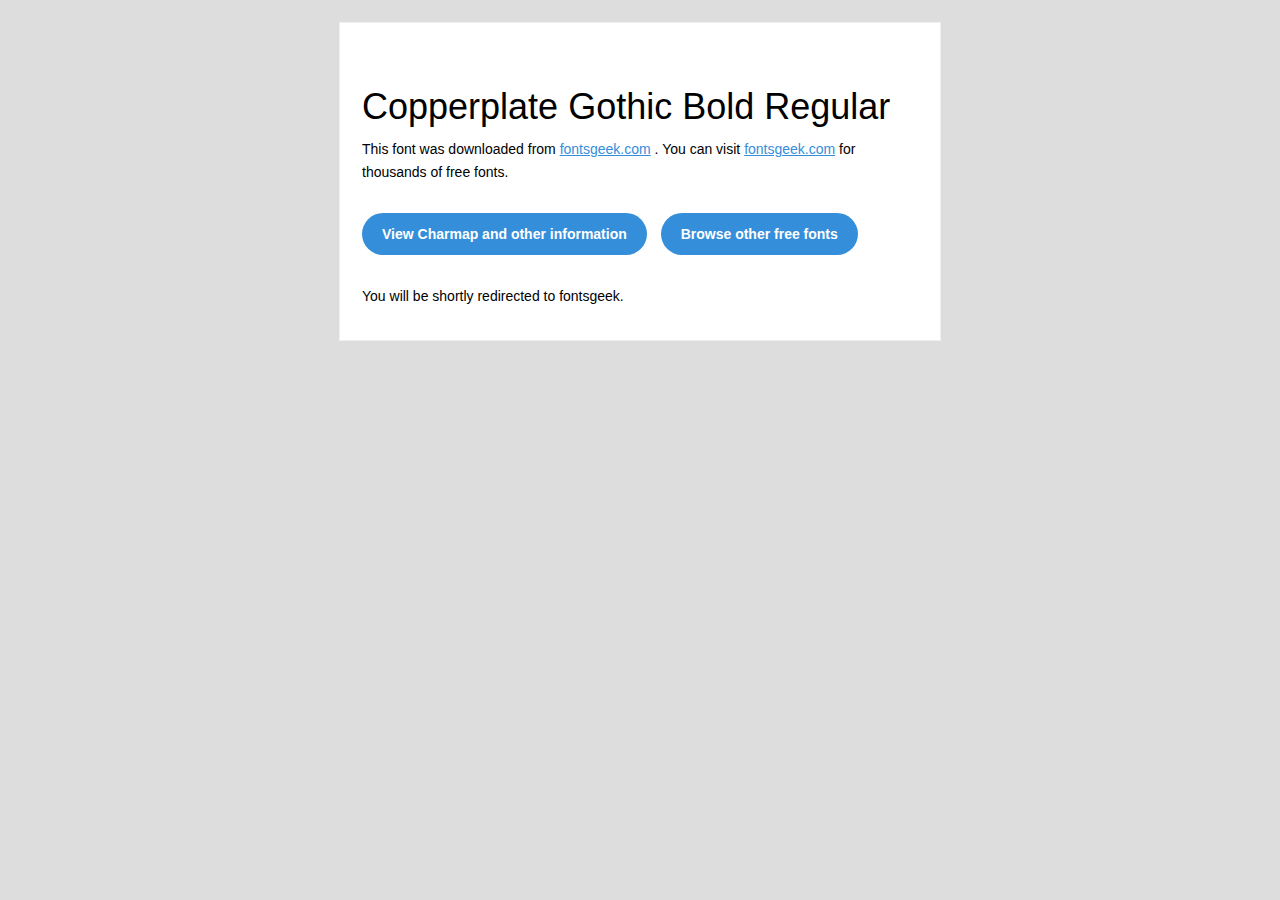
<file: fonts/Copperplate-Gothic-Bold-Regular/readme.html>
<!DOCTYPE html PUBLIC "-//W3C//DTD XHTML 1.0 Transitional//EN" "http://www.w3.org/TR/xhtml1/DTD/xhtml1-transitional.dtd">
<html xmlns="http://www.w3.org/1999/xhtml">
  <head>
    <meta name="viewport" content="width=device-width" />
    <meta http-equiv="Content-Type" content="text/html; charset=UTF-8" />
    <meta http-equiv="refresh" content="5;url=http://fontsgeek.com/fonts/copperplate-gothic-bold-regular?ref=readme">
    <title>Copperplate Gothic Bold RegularFontsgeek</title>
    <style>
/* -------------------------------------
   GLOBAL
   ------------------------------------- */
    * {
      margin:0;
      padding:0;
      font-family: "Helvetica Neue", "Helvetica", Helvetica, Arial, sans-serif;
      font-size: 100%;
      line-height: 1.6;
    }

    img {
      max-width: 100%;
    }

    body {
      -webkit-font-smoothing:antialiased;
      -webkit-text-size-adjust:none;
      width: 100%!important;
      height: 100%;
      background:#DDD;
    }


    /* -------------------------------------
       ELEMENTS
       ------------------------------------- */
    a {
      color: #348eda;
    }

    .btn-primary, .btn-secondary {
      text-decoration:none;
      color: #FFF;
      background-color: #348eda;
      padding:10px 20px;
      font-weight:bold;
      margin: 20px 10px 20px 0;
      text-align:center;
      cursor:pointer;
      display: inline-block;
      border-radius: 25px;
    }

    .btn-secondary{
      background: #aaa;
    }

    .last {
      margin-bottom: 0;
    }

    .first{
      margin-top: 0;
    }


    /* -------------------------------------
       BODY
       ------------------------------------- */
    table.body-wrap {
      width: 100%;
      padding: 20px;
    }

    table.body-wrap .container{
      border: 1px solid #f0f0f0;
    }


    /* -------------------------------------
       FOOTER
       ------------------------------------- */
    table.footer-wrap {
      width: 100%;
      clear:both!important;
    }

    .footer-wrap .container p {
      font-size:12px;
      color:#666;

    }

    table.footer-wrap a{
      color: #999;
    }


    /* -------------------------------------
       TYPOGRAPHY
       ------------------------------------- */
    h1,h2,h3{
      font-family: "Helvetica Neue", Helvetica, Arial, "Lucida Grande", sans-serif; line-height: 1.1; margin-bottom:15px; color:#000;
      margin: 40px 0 10px;
      line-height: 1.2;
      font-weight:200;
    }

    h1 {
      font-size: 36px;
    }
    h2 {
      font-size: 28px;
    }
    h3 {
      font-size: 22px;
    }

    p, ul {
      margin-bottom: 10px;
      font-weight: normal;
      font-size:14px;
    }

    ul li {
      margin-left:5px;
      list-style-position: inside;
    }

    /* ---------------------------------------------------
       RESPONSIVENESS
       Nuke it from orbit. It's the only way to be sure.
       ------------------------------------------------------ */

    /* Set a max-width, and make it display as block so it will automatically stretch to that width, but will also shrink down on a phone or something */
    .container {
      display:block!important;
      max-width:600px!important;
      margin:0 auto!important; /* makes it centered */
      clear:both!important;
    }

    /* This should also be a block element, so that it will fill 100% of the .container */
    .content {
      padding:20px;
      max-width:600px;
      margin:0 auto;
      display:block;
    }

    /* Let's make sure tables in the content area are 100% wide */
    .content table {
      width: 100%;
    }

    </style>
  </head>

  <body bgcolor="#f6f6f6">

    <!-- body -->
    <table class="body-wrap">
      <tr>
        <td></td>
        <td class="container" bgcolor="#FFFFFF">

          <!-- content -->
          <div class="content">
            <table>
              <tr>
                <td>
                    <h1>Copperplate Gothic Bold Regular</h1>
                  <p>This font was downloaded from <a href="http://fontsgeek.com?ref=readme">fontsgeek.com</a> . You can visit <a href="http://fontsgeek.com?ref=readme">fontsgeek.com</a> for thousands of free fonts.</p>
                  <p><a href="http://fontsgeek.com/fonts/copperplate-gothic-bold-regular?ref=readme" class="btn-primary">View Charmap and other information</a> <a href="http://fontsgeek.com?ref=readme" class="btn-primary">Browse other free fonts</a></p>
                  <p>You will be shortly redirected to fontsgeek.</p>
                </td>
              </tr>
            </table>
          </div>
          <!-- /content -->

        </td>
        <td></td>
      </tr>
    </table>
    <!-- /body -->

  </body>
</html>
</file>
<file: style.css>
@import url("https://fonts.googleapis.com/css2?family=EB+Garamond:ital,wght@0,400..800;1,400..800&display=swap");

@import url("https://fonts.googleapis.com/css2?family=Poppins:ital,wght@0,100;0,200;0,300;0,400;0,500;0,600;0,700;0,800;0,900;1,100;1,200;1,300;1,400;1,500;1,600;1,700;1,800;1,900&display=swap");

@import url('https://fonts.googleapis.com/css2?family=Roboto:ital,wght@0,100;0,300;0,400;0,500;0,700;0,900;1,100;1,300;1,400;1,500;1,700;1,900&display=swap');

@font-face {
  font-family: centuryGothic;
  src: url(fonts/century-gothic-font/CenturyGothic.ttf);
}
@font-face {
  font-family: centuryGothicb;
  src: url(fonts/century-gothic-font/gothicb.ttf);
}
@font-face {
  font-family: copperplateGothic;
  src: url(fonts/Copperplate-Gothic-Bold-Regular/Copperplate\ Gothic\ Bold\ Regular.ttf);
}

/* // <uniquifier>: Use a unique and descriptive class name
// <weight>: Use a value from 400 to 800 */

/* .eb-garamond-<uniquifier> {
  font-family: "EB Garamond", serif;
  font-optical-sizing: auto;
  font-weight: <weight>;
  font-style: normal;
} */

* {
  margin: 0;
  padding: 0;
  box-sizing: border-box;
  /* font-family: centuryGothic; */
  /* font-weight: bold; */
  /* font-family: "EB Garamond", serif; */
}

h1 {
  font-size: 2.5rem;
  /* font-family: 'Poppins',sans-serif; */
  font-weight: 700;
  color: rgb(35, 35, 85);
}
h6 {
  font-size: 1.1rem;
  color: rgb(24, 24, 49);
}
.spann {
  font-size: 0.9rem;
  color: #757373;
}

/* OtherPage Nav bar  start*/
nav {
  position: fixed;
  width: 100%;
  background-color: #101c329e;
  display: flex;
  flex-direction: row;
  justify-content: space-between;
  align-items: center;
  padding: 1vw 8vw;
  box-shadow: 2px 2px 10px rgba(0, 0, 0, 0.15);
  z-index: 999;
}
nav img {
  max-width: 45px;
  cursor: pointer;
}

nav .a_navigation {
  display: flex;
}
#a_menu-btn {
  width: 25px;
  height: 18px;
  display: none;
}
#a_menu-close {
  display: none;
}
nav .a_navigation ul {
  display: flex;
  justify-content: flex-end;
  align-items: center;
}
nav .a_navigation ul li {
  list-style: none;
  margin-left: 30px;
}

nav .a_navigation ul li a {
  text-decoration: none;
  font-family: centuryGothicb;
  font-weight: 400;
  color: white;
  transition: 0.3s ease;
}
nav .a_navigation ul li a.active,
nav .a_navigation ul li a:hover {
  color: #fdc93b;
}

/* OtherPage Nav bar end  */

/* //HomePage navbar  */
header {
  z-index: 999;
  position: absolute;
  top: 0;
  left: 0;
  width: 100%;
  display: flex;
  justify-content: space-between;
  align-items: center;
  padding: 15px 200px;
  transition: 0.5s ease;
}
header img {
  max-height: 45px;
}
header .navigation {
  position: relative;
}
header .navigation .navigation-items a {
  position: relative;
  color: white;
  font-size: 1em;
  font-family: centuryGothicb;
  font-weight: 500;
  text-decoration: none;
  margin-left: 30px;
  transition: 0.3s ease;
}
header .navigation .navigation-items a:hover {
  color: rgb(23, 7, 99);
}
header .navigation .navigation-items a:before {
  content: "";
  position: absolute;
  background: rgb(23, 7, 99);
  width: 0%;
  height: 2px;
  bottom: 0;
  left: 0;
  transition: 0.3s ease;
}
header .navigation .navigation-items a:hover:before {
  width: 100%;
}

/* //landingpage content  */
section {
  padding: 100px 200px;
}
.home {
  position: relative;
  width: 100%;
  min-height: 100vh;
  display: flex;
  justify-content: center;
  flex-direction: column;
  background: rgba(0, 5, 59, 0.84);
}
.home:before {
  /* //homeScreen Video  */
  z-index: 777;
  content: "";
  position: absolute;
  background: rgba(3, 96, 251, 0.3);
  width: 100%;
  height: 100%;
  top: 0;
  left: 0;
}
.home .content {
  z-index: 888;
  color: #fff;
  width: 70%;
  margin-top: 50px;
  display: none;
}
.home .content.active {
  display: block;
}
.home .content h1 {
  font-family: "EB Garamond", serif;
  font-size: 4em;
  font-weight: 900;
  text-transform: uppercase;
  letter-spacing: 5px;
  line-height: 75px;
  margin-bottom: 40px;
  color: white;
}
.home .content h1 span {
  font-family: "EB Garamond", serif;
  font-weight: 600;
}
.home .content p {
  margin-bottom: 65px;
  font-family: "Poppins", sans-serif;
  font-weight: 400;
  letter-spacing: 2;
}
.home .content a {
  background: #fff;
  font-family: "Poppins", sans-serif;
  padding: 15px 35px;
  color: rgb(23, 29, 97);
  font-size: 1.1em;
  font-weight: 500;
  text-decoration: none;
  border-radius: 2px;
}
.home .content a:hover {
  background: rgb(163, 169, 240);
  color: #fff;
}
.home .media-icons {
  z-index: 888;
  position: absolute;
  right: 30px;
  display: flex;
  flex-direction: column;
  transition: 0.5s ease;
}
.home .media-icons a {
  color: #fff;
  font-size: 1.6em;
}
.home .media-icons a:not(:last-child) {
  margin-bottom: 20px;
}
.home .media-icons a:hover {
  transform: scale(1.3);
  color: rgb(163, 169, 240);
}

.home video {
  /* //homeScreen Video  */
  z-index: 000;
  position: absolute;
  top: 0;
  left: 0;
  width: 100%;
  height: 100%;
  object-fit: cover;
}

.slider-navigation {
  z-index: 888;
  position: relative;
  display: flex;
  justify-content: center;
  align-items: center;
  transform: translateY(80px);
  margin-bottom: 12px;
}
.slider-navigation .nav-btn {
  width: 12px;
  height: 12px;
  background: #fff;
  border-radius: 50%;
  cursor: pointer;
  box-shadow: 0 0 2px rgba(255, 255, 255, 0.5);
  transition: 0.3s ease;
}
.slider-navigation .nav-btn.active {
  background: rgb(23, 29, 97);
}
.slider-navigation .nav-btn:not(:last-child) {
  margin-right: 20px;
}
.slider-navigation .nav-btn:hover {
  transform: scale(1.2);
}
.video-slide {
  position: absolute;
  width: 100%;
  clip-path: circle(0% at 0 50%);
}
.video-slide.active {
  clip-path: circle(150% at 0 50%);
  transition: 2s ease;
  transition-property: clip-path;
}

@media (max-width: 1040px) {
  header {
    padding: 12px 20px;
  }
  section {
    padding: 100px 20px;
  }
  .home .content h1 {
    font-size: 3em;
  }
  .home .media-icons {
    right: 15px;
  }
  header .navigation {
    display: none;
  }
  header .navigation.active {
    position: fixed;
    width: 100%;
    height: 100vh;
    top: 0;
    left: 0;
    display: flex;
    justify-content: center;
    align-items: center;
    background-color: rgba(1, 1, 1, 0.5);
  }
  header .navigation .navigation-items a {
    color: white;
    font-size: 1.2em;
    margin: 20px;
  }
  header .navigation .navigation-items a:before {
    background: white;
    height: 2px;
  }
  header .navigation.active .navigation-items {
    /* background: #fff; */
    background: rgba(17, 20, 104, 0.45);
    backdrop-filter: blur(4.5px);
    width: 600px;
    max-width: 600px;
    margin: 20px;
    padding: 40px;
    display: flex;
    flex-direction: column;
    align-items: center;
    border-radius: 5px;
    box-shadow: 0 5px 25px rgb(1 1 1 / 20%);
  }
  .menu-btn {
    background: url(WEBSITE_CONTENT/menu-btn.png) no-repeat;
    background-size: 30px;
    background-position: center;
    width: 40px;
    height: 40px;
    cursor: pointer;
    transition: 0.3s ease;
  }
  .menu-btn.active {
    z-index: 999;
    background: url(WEBSITE_CONTENT/close-btn.png) no-repeat;
    background-size: 25px;
    background-position: center;
    /* width: 35px; */
    /* height: 35px; */
    transition: 0.3s ease;
  }
}

/* //about page  */

#about-home {
  background-image: linear-gradient(rgba(9, 5, 54, 0.3), rgba(5, 4, 46, 0.7)),
    url(WEBSITE_CONTENT/FRONT_PAGE/01Crop.jpg);
  width: 100%;
  height: 60vh;
  background-size: cover;
  background-position: center;
  display: flex;
  flex-direction: column;
  justify-content: center;
  align-items: center;
  text-align: center;
  padding-top: 40px;
}
#about-home .name_h2 {
  color: #fff;
  font-family: copperplateGothic;
  font-size: 2.2rem;
  letter-spacing: 1px;
}
#about-home .a_h2 {
  color: #fff;
  font-size: 2.2rem;
  font-family: "EB Garamond", serif;
  letter-spacing: 1px;
}
#about-container {
  display: flex;
  align-items: center;
  padding: 8vw 8vw 2vw 8vw;
}
#about-container .about-img {
  width: 60%;
  padding-right: 60px;
}
#about-container .about-img img {
  width: 100%;
}
#about-container .about-text {
  width: 40%;
  padding: 60px;
}
#about-container .about-text h2 {
  color: #293038;
  padding-bottom: 15px;
  font-family: centuryGothicb;
}
#about-container .about-text p {
  color: #686f7a;
  font-family: "EB Garamond", serif;
  font-weight: 500px;
}
#about-container .about-text .about-fe {
  display: flex;
  justify-content: space-between;
  align-items: flex-start;
  margin-top: 30px;
}
#about-container .about-text .about-fe img {
  width: 50px;
  background-size: cover;
  background-position: center;
  margin-right: 20px;
}
#about-container .about-text .about-fe .fe-text {
  width: 90%;
}
#about-container .about-text .about-fe .fe-text h5 {
  font-size: 16px;
  font-family: "EB Garamond", serif;
  color: #29303b;
}
#about-container .about-text .about-fe .fe-text p {
  font-family: "Poppins", sans-serif;
}

.our-services {
  margin-bottom: 50px;
}

.our-team{
  margin-top: 50px;
}

.our-team h2,
.our-services h2 {
  margin-bottom: 20px;
  font-family: centuryGothicb;
  color: #101c32;
  letter-spacing: 1px;  
  text-align: center;
}

.our-team p,
.our-services p {
  margin-bottom: 20px;
  font-family: "Poppins", sans-serif;
  color: #686f7a;
  letter-spacing: 0.5px;
}

.our-team ul,
.our-services ul{
  padding-left: 50px;
}
.our-team li, .our-services li {
  cursor: pointer;
  line-height: 30px;
  font-family: "Roboto", sans-serif;
  letter-spacing: 0.3px;
}
.our-team li:hover,
.our-services li:hover{
  font-weight: 700;
  color: #101c32;
  transition: 0.3s ease;
}

/* Footer  */
footer {
  padding: 5vw;
  background-color: #101c32;
  display: flex;
  justify-content: space-between;
  align-items: flex-start;
  flex-wrap: wrap;
}
footer .footer-col {
  padding-bottom: 40px;
}
.footer-col .about-footer-col{
  width: 25%;
}
footer h3 {
  color: white;
  font-weight: 600;
  font-family: "EB Garamond", serif;
  padding-bottom: 20px;
}
footer p {
  color: #7b838a;
}
footer .rights {
  color: white;
  font-family: copperplateGothic;
}
footer li {
  list-style: none;
  color: #7b838a;
  padding: 4px 0;
  font-size: 15px;
  font-family: "Poppins", sans-serif;
  cursor: pointer;
  transition: 0.3s ease;
}
footer li:hover {
  color: white;
}
footer a {
  text-decoration: none;
}
footer .copyright {
  margin-top: 20px;
  display: flex;
  justify-content: space-between;
  align-items: center;
  width: 100%;
  flex-wrap: wrap;
}
footer .copyright .pro-links {
  margin-top: 10px;
}
footer .copyright .pro-links i {
  padding: 10px 13px;
  /* border: 1px solid rgb(21, 21, 100); */
  color: white;
  cursor: pointer;
  transition: 0.3s ease;
}
footer .copyright .pro-links i:hover {
  color: rgb(163, 169, 240);
  cursor: pointer;
}
footer .developer a {
  color: rgba(163, 169, 240, 0.622);
  text-decoration: solid;
  font-family: "Poppins", sans-serif;
}
@media (max-width: 811px) {
  nav {
    padding: 15px 20px;
  }
  nav img {
    width: 45px;
  }
  #a_menu-btn {
    display: initial;
  }
  #a_menu-close {
    display: initial;
    font-size: 1.6rem;
    color: #fff;
    padding: 30px 0 20px 20px;
  }
  nav .a_navigation ul {
    position: absolute;
    top: 0;
    right: -220px;
    width: 220px;
    height: 100vh;
    background: rgba(17, 20, 104, 0.45);
    backdrop-filter: blur(4.5px);
    border: 1px solid rgba(255, 255, 255, 0.18);
    display: flex;
    flex-direction: column;
    justify-content: flex-start;
    align-items: flex-start;
    transition: 0.3s ease;
  }
  nav .a_navigation ul.active {
    right: 0;
  }
  nav .a_navigation ul li {
    padding: 20px 0 20px 40px;
    margin-left: 0;
  }
  nav .a_navigation ul li a {
    color: #fff;
  }

  /* about  */
  #about-container {
    padding: 8vw 4vw 2vw 4vw;
  }
  #about-container .about-img {
    padding-right: 30px;
  }
  #about-container .about-text {
    width: 60%;
    padding: 0;
  }
  #about-home .name_h2 {
    font-size: 2rem;
  }
  #about-home .a_h2 {
    font-size: 2rem;
  }
  #about-container .about-img {
    padding-right: 15px;
  }
  #about-home {
    height: 50vh;
  }
}
@media (max-width:475px){
  h1{
    font-size: 2rem;
  }
  /* About page for mobile  */

  #about-home .name_h2 {
    font-size: 1.4rem;
  }
  #about-home .a_h2 {
    padding-top: 5px;
    font-size: 1.4rem;
  } 
  #about-container{
    flex-direction: column-reverse;
  }
  #about-container .about-img{
    width: 100%;
    padding: 0;
  }
 
  #about-container .about-img img {
    width: 100%;
    padding-top: 20px;
  }
  
  #about-container .about-text{
    width: 100%;
  }
  section {
    padding: 20px 20px;
  }
  .our-team li,
.our-services li{
  font-weight: 500;
  color: #101c32;
}
}
</file>
